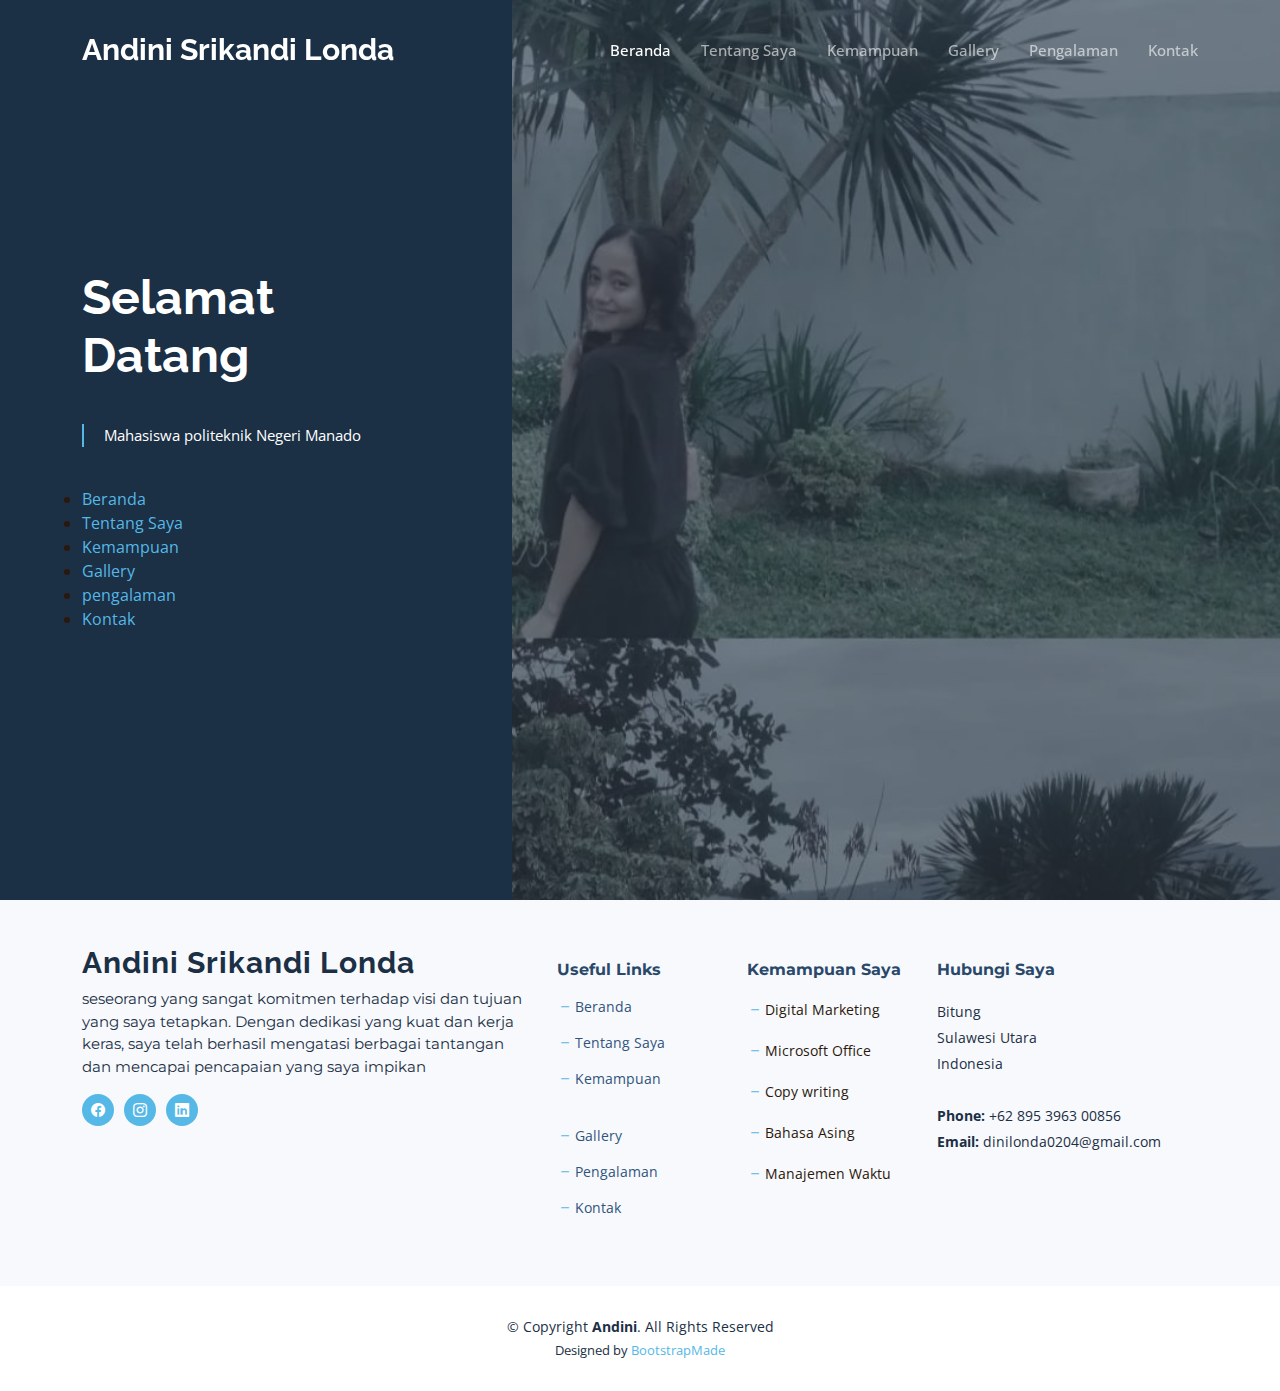
<file: index.html>
<!DOCTYPE html>
<html lang="en">

<head>
  <meta charset="utf-8">
  <meta content="width=device-width, initial-scale=1.0" name="viewport">

  <title>Andini Bootstrap Template - Index</title>
  <meta content="" name="description">
  <meta content="" name="keywords">

  <!-- Favicons -->
  <link href="assets/img/favicon.png" rel="icon">
  <link href="assets/img/apple-touch-icon.png" rel="apple-touch-icon">

  <!-- Google Fonts -->
  <link rel="preconnect" href="https://fonts.googleapis.com">
  <link rel="preconnect" href="https://fonts.gstatic.com" crossorigin>
  <link href="https://fonts.googleapis.com/css2?family=Open+Sans:ital,wght@0,300;0,400;0,500;0,600;0,700;1,300;1,400;1,600;1,700&family=Montserrat:ital,wght@0,300;0,400;0,500;0,600;0,700;1,300;1,400;1,500;1,600;1,700&family=Raleway:ital,wght@0,300;0,400;0,500;0,600;0,700;1,300;1,400;1,500;1,600;1,700&display=swap" rel="stylesheet">

  <!-- Vendor CSS Files -->
  <link href="assets/vendor/bootstrap/css/bootstrap.min.css" rel="stylesheet">
  <link href="assets/vendor/bootstrap-icons/bootstrap-icons.css" rel="stylesheet">
  <link href="assets/vendor/aos/aos.css" rel="stylesheet">
  <link href="assets/vendor/glightbox/css/glightbox.min.css" rel="stylesheet">
  <link href="assets/vendor/swiper/swiper-bundle.min.css" rel="stylesheet">
  <link href="assets/vendor/remixicon/remixicon.css" rel="stylesheet">

  <!-- Template Main CSS File -->
  <link href="assets/css/main.css" rel="stylesheet">

  <!-- =======================================================
  * Template Name: Nova
  * Template URL: https://bootstrapmade.com/nova-bootstrap-business-template/
  * Updated: Mar 17 2024 with Bootstrap v5.3.3
  * Author: BootstrapMade.com
  * License: https://bootstrapmade.com/license/
  ======================================================== -->
</head>

<body class="page-index">

  <!-- ======= Header ======= -->
  <header id="header" class="header d-flex align-items-center fixed-top">
    <div class="container-fluid container-xl d-flex align-items-center justify-content-between">

      <a href="index.html" class="logo d-flex align-items-center">
        <!-- Uncomment the line below if you also wish to use an image logo -->
        <!-- <img src="assets/img/logo.png" alt=""> -->
        <h1 class="d-flex align-items-center">Andini Srikandi Londa</h1>
      </a>

      <i class="mobile-nav-toggle mobile-nav-show bi bi-list"></i>
      <i class="mobile-nav-toggle mobile-nav-hide d-none bi bi-x"></i>

      <nav id="navbar" class="navbar">
        <ul>
          <li><a href="index.html" class="active">Beranda</a></li>
          <li><a href="about.html">Tentang Saya</a></li>
          <li><a href="services.html">Kemampuan</a></li>
          <li><a href="portfolio.html">Gallery</a></li>
          <li><a href="team.html">Pengalaman</a></li>
          </li>
          <li><a href="contact.html">Kontak</a></li>
        </ul>
      </nav><!-- .navbar -->

    </div>
  </header><!-- End Header -->

  <!-- ======= Hero Section ======= -->
  <section id="hero" class="hero d-flex align-items-center">
    <div class="container">
      <div class="row">
        <div class="col-xl-4">
          <h2 data-aos="fade-up">Selamat Datang</h2>
          <blockquote data-aos="fade-up" data-aos-delay="100">
            <p>Mahasiswa politeknik Negeri Manado</p>
          </blockquote>
          <li><a href="index.html">Beranda</a></li> 
          <li><a href="about.html">Tentang Saya</a></li> 
          <li><a href="services.html">Kemampuan</a></li> 
          <li><a href="portfolio.html">Gallery</a></li> 
          <li><a href="team.html">pengalaman</a></li> 
          <li><a href="contact.html">Kontak</a></li> 
        </div>
      </div>
    </div>

  </section><!-- End Hero Section -->



  <!-- ======= Footer ======= -->
  <footer id="footer" class="footer">
    <div class="footer-content">
      <div class="container">
        <div class="row gy-4">
          <div class="col-lg-5 col-md-12 footer-info">
            <a href="index.html" class="logo d-flex align-items-center">
              <span>Andini Srikandi Londa</span>
            </a>
            <p>seseorang yang sangat komitmen terhadap visi dan tujuan yang saya tetapkan. Dengan dedikasi yang kuat dan kerja keras, saya telah berhasil mengatasi berbagai tantangan dan mencapai pencapaian yang saya impikan</p>
            <div class="social-links d-flex  mt-3">
              
              <a href="https://www.facebook.com/share/uFLv16taKPjtp1U4/?mibextid=qi2Omg" class="facebook"><i class="bi bi-facebook"></i></a>
              <a href="https://www.instagram.com/ndinilonda?igsh=YTN1aW41bmdtbHl0" class="instagram"><i class="bi bi-instagram"></i></a>
              <a href="https://www.linkedin.com/in/dini-londa-249631301?utm_source=share&utm_campaign=share_via&utm_content=profile&utm_medium=android_app" class="linkedin"><i class="bi bi-linkedin"></i></a>
            </div>
          </div>
          <div class="col-lg-2 col-6 footer-links">
            <h4>Useful Links</h4>
            <ul>
              <li><i class="bi bi-dash"></i> <a href="index.html">Beranda</a></li>
              <li><i class="bi bi-dash"></i> <a href="about.html">Tentang Saya</a></li>
              <li><i class="bi bi-dash"></i> <a href="services.html">Kemampuan</li>
              <li><i class="bi bi-dash"></i> <a href="portfolio.html">Gallery</a></li>
              <li><i class="bi bi-dash"></i> <a href="team.html">Pengalaman</a></li>
              <li><i class="bi bi-dash"></i> <a href="contact.html">Kontak</a></li>
            </ul>
          </div>

          <div class="col-lg-2 col-6 footer-links">
            <h4>Kemampuan Saya</h4>
            <ul>
              <li><i class="bi bi-dash"></i> Digital Marketing</a></li>
              <li><i class="bi bi-dash"></i> Microsoft Office</a></li>
              <li><i class="bi bi-dash"></i> Copy writing</a></li>
              <li><i class="bi bi-dash"></i> Bahasa Asing</a></li>
              <li><i class="bi bi-dash"></i> Manajemen Waktu</a></li>
            </ul>
          </div>

          <div class="col-lg-3 col-md-12 footer-contact text-center text-md-start">
            <h4>Hubungi Saya</h4>
            <p>
              Bitung <br>
              Sulawesi Utara<br>
              Indonesia <br><br>
              <strong>Phone:</strong> +62 895 3963 00856<br>
              <strong>Email:</strong> dinilonda0204@gmail.com<br>
            </p>

          </div>

        </div>
      </div>
    </div>

         
    <div class="footer-legal">
      <div class="container">
        <div class="copyright">
          &copy; Copyright <strong><span>Andini</span></strong>. All Rights Reserved
        </div>
        <div class="credits">
          <!-- All the links in the footer should remain intact. -->
          <!-- You can delete the links only if you purchased the pro version. -->
          <!-- Licensing information: https://bootstrapmade.com/license/ -->
          <!-- Purchase the pro version with working PHP/AJAX contact form: https://bootstrapmade.com/nova-bootstrap-business-template/ -->
          Designed by <a href="https://bootstrapmade.com/">BootstrapMade</a>
        </div>
      </div>
    </div>
  </footer><!-- End Footer --><!-- End Footer -->

  <a href="#" class="scroll-top d-flex align-items-center justify-content-center"><i class="bi bi-arrow-up-short"></i></a>

  <div id="preloader"></div>

  <!-- Vendor JS Files -->
  <script src="assets/vendor/bootstrap/js/bootstrap.bundle.min.js"></script>
  <script src="assets/vendor/aos/aos.js"></script>
  <script src="assets/vendor/glightbox/js/glightbox.min.js"></script>
  <script src="assets/vendor/swiper/swiper-bundle.min.js"></script>
  <script src="assets/vendor/isotope-layout/isotope.pkgd.min.js"></script>
  <script src="assets/vendor/php-email-form/validate.js"></script>

  <!-- Template Main JS File -->
  <script src="assets/js/main.js"></script>

</body>

</html>
</file>
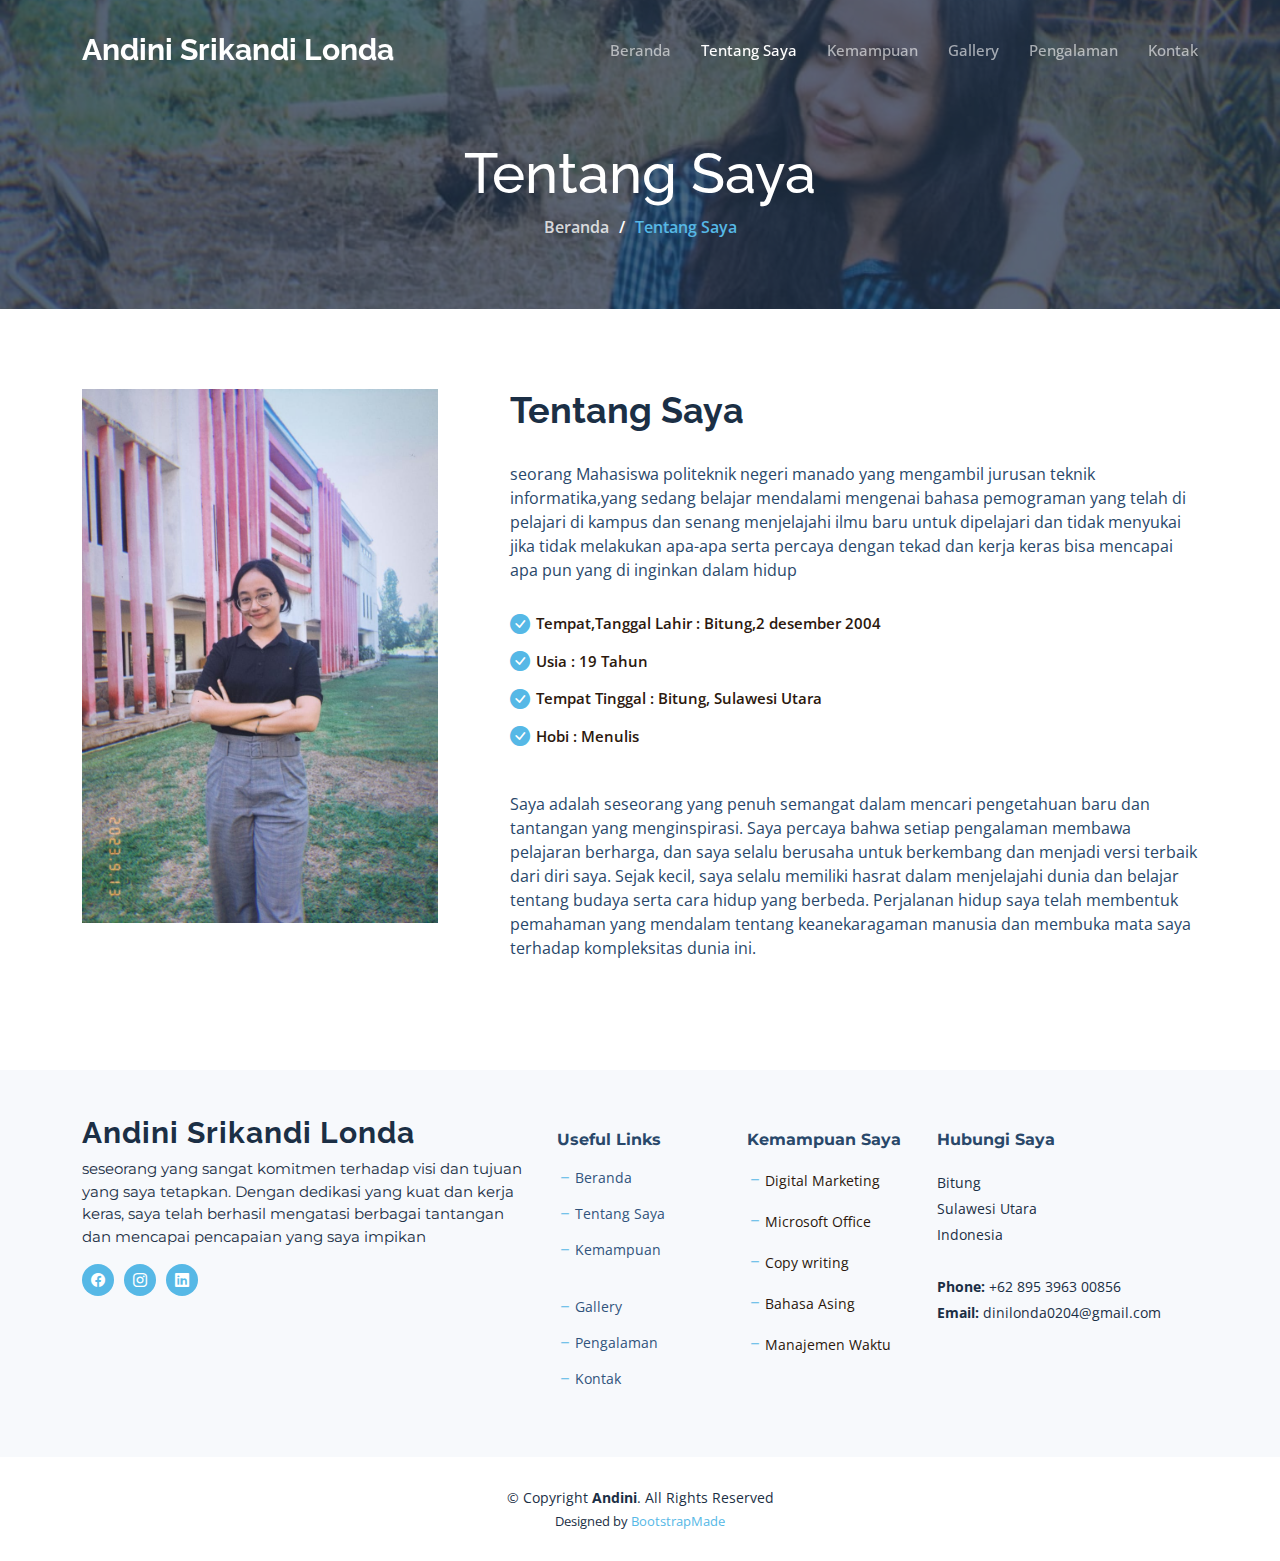
<file: about.html>
<!DOCTYPE html>
<html lang="en">

<head>
  <meta charset="utf-8">
  <meta content="width=device-width, initial-scale=1.0" name="viewport">

  <title>Andini Bootstrap Template - About</title>
  <meta content="" name="description">
  <meta content="" name="keywords">

  <!-- Favicons -->
  <link href="assets/img/favicon.png" rel="icon">
  <link href="assets/img/apple-touch-icon.png" rel="apple-touch-icon">

  <!-- Google Fonts -->
  <link rel="preconnect" href="https://fonts.googleapis.com">
  <link rel="preconnect" href="https://fonts.gstatic.com" crossorigin>
  <link href="https://fonts.googleapis.com/css2?family=Open+Sans:ital,wght@0,300;0,400;0,500;0,600;0,700;1,300;1,400;1,600;1,700&family=Montserrat:ital,wght@0,300;0,400;0,500;0,600;0,700;1,300;1,400;1,500;1,600;1,700&family=Raleway:ital,wght@0,300;0,400;0,500;0,600;0,700;1,300;1,400;1,500;1,600;1,700&display=swap" rel="stylesheet">

  <!-- Vendor CSS Files -->
  <link href="assets/vendor/bootstrap/css/bootstrap.min.css" rel="stylesheet">
  <link href="assets/vendor/bootstrap-icons/bootstrap-icons.css" rel="stylesheet">
  <link href="assets/vendor/aos/aos.css" rel="stylesheet">
  <link href="assets/vendor/glightbox/css/glightbox.min.css" rel="stylesheet">
  <link href="assets/vendor/swiper/swiper-bundle.min.css" rel="stylesheet">
  <link href="assets/vendor/remixicon/remixicon.css" rel="stylesheet">

  <!-- Template Main CSS File -->
  <link href="assets/css/main.css" rel="stylesheet">

  <!-- =======================================================
  * Template Name: Nova
  * Template URL: https://bootstrapmade.com/nova-bootstrap-business-template/
  * Updated: Mar 17 2024 with Bootstrap v5.3.3
  * Author: BootstrapMade.com
  * License: https://bootstrapmade.com/license/
  ======================================================== -->
</head>

<body class="page-about">

  <!-- ======= Header ======= -->
  <header id="header" class="header d-flex align-items-center fixed-top">
    <div class="container-fluid container-xl d-flex align-items-center justify-content-between">

      <a href="index.html" class="logo d-flex align-items-center">
        <!-- Uncomment the line below if you also wish to use an image logo -->
        <!-- <img src="assets/img/logo.png" alt=""> -->
        <h1 class="d-flex align-items-center">Andini Srikandi Londa</h1>
      </a>

      <i class="mobile-nav-toggle mobile-nav-show bi bi-list"></i>
      <i class="mobile-nav-toggle mobile-nav-hide d-none bi bi-x"></i>

      <nav id="navbar" class="navbar">
        <ul>
          <li><a href="index.html">Beranda</a></li>
          <li><a href="about.html" class="active">Tentang Saya</a></li>
          <li><a href="services.html">Kemampuan</a></li>
          <li><a href="portfolio.html">Gallery</a></li>
          <li><a href="team.html">Pengalaman</a></li>
          

          </li>
          <li><a href="contact.html">Kontak</a></li>
        </ul>
      </nav><!-- .navbar -->

    </div>
  </header><!-- End Header -->

  <main id="main">

    <!-- ======= Breadcrumbs ======= -->
    <div class="breadcrumbs d-flex align-items-center" style="background-image: url('assets/img/about-header\ 2.jpg');">
      <div class="container position-relative d-flex flex-column align-items-center">

        <h2>Tentang Saya</h2>
        <ol>
          <li><a href="index.html">Beranda</a></li>
          <li>Tentang Saya</li>
        </ol>

      </div>
    </div><!-- End Breadcrumbs -->

    <!-- ======= About Section ======= -->
    <section id="about" class="about">
      <div class="container" data-aos="fade-up">

        <div class="row gy-4" data-aos="fade-up">
          <div class="col-lg-4">
            <img src="assets/img/about andini.jpg" class="img-fluid" alt="">
          </div>
          <div class="col-lg-8">
            <div class="content ps-lg-5">
              <h3>Tentang Saya</h3>
              <p>
                seorang Mahasiswa politeknik negeri manado yang mengambil jurusan teknik informatika,yang sedang belajar mendalami mengenai bahasa pemograman yang telah di pelajari di kampus dan senang menjelajahi ilmu baru untuk dipelajari dan tidak menyukai jika tidak melakukan apa-apa serta percaya dengan tekad dan kerja keras bisa mencapai apa pun yang di inginkan dalam hidup 
              </p>
              <ul>
                <li><i class="bi bi-check-circle-fill"></i> Tempat,Tanggal Lahir : Bitung,2 desember 2004</li>
                <li><i class="bi bi-check-circle-fill"></i> Usia                 : 19 Tahun</li>
                <li><i class="bi bi-check-circle-fill"></i> Tempat Tinggal       : Bitung, Sulawesi Utara</li>
                <li><i class="bi bi-check-circle-fill"></i> Hobi                 : Menulis</li>
              </ul>
              <p>
                Saya adalah seseorang yang penuh semangat dalam mencari pengetahuan baru dan tantangan yang menginspirasi. Saya percaya bahwa setiap pengalaman membawa pelajaran berharga, dan saya selalu berusaha untuk berkembang dan menjadi versi terbaik dari diri saya.
Sejak kecil, saya selalu memiliki hasrat dalam menjelajahi dunia dan belajar tentang budaya serta cara hidup yang berbeda. Perjalanan hidup saya telah membentuk pemahaman yang mendalam tentang keanekaragaman manusia dan membuka mata saya terhadap kompleksitas dunia ini.
              </p>
            </div>
          </div>
        </div>

      </div>
    </section><!-- End About Section -->


  <!-- ======= Footer ======= -->
  <footer id="footer" class="footer">

    <div class="footer-content">
      <div class="container">
        <div class="row gy-4">
          <div class="col-lg-5 col-md-12 footer-info">
            <a href="index.html" class="logo d-flex align-items-center">
              <span>Andini Srikandi Londa</span>
            </a>
            <p>seseorang yang sangat komitmen terhadap visi dan tujuan yang saya tetapkan. Dengan dedikasi yang kuat dan kerja keras, saya telah berhasil mengatasi berbagai tantangan dan mencapai pencapaian yang saya impikan</p>
            <div class="social-links d-flex  mt-3">
             
              <a href="https://www.facebook.com/share/uFLv16taKPjtp1U4/?mibextid=qi2Omg" class="facebook"><i class="bi bi-facebook"></i></a>
              <a href="https://www.instagram.com/ndinilonda?igsh=YTN1aW41bmdtbHl0" class="instagram"><i class="bi bi-instagram"></i></a>
              <a href="https://www.linkedin.com/in/dini-londa-249631301?utm_source=share&utm_campaign=share_via&utm_content=profile&utm_medium=android_app" class="linkedin"><i class="bi bi-linkedin"></i></a>
            </div>
          </div>

          <div class="col-lg-2 col-6 footer-links">
            <h4>Useful Links</h4>
            <ul>
              <li><i class="bi bi-dash"></i> <a href="index.html">Beranda</a></li>
              <li><i class="bi bi-dash"></i> <a href="about.html">Tentang Saya</a></li>
              <li><i class="bi bi-dash"></i> <a href="services.html">Kemampuan</li>
              <li><i class="bi bi-dash"></i> <a href="portfolio.html">Gallery</a></li>
              <li><i class="bi bi-dash"></i> <a href="team.html">Pengalaman</a></li>
              <li><i class="bi bi-dash"></i> <a href="contact.html">Kontak</a></li>
            </ul>
          </div>

          <div class="col-lg-2 col-6 footer-links">
            <h4>Kemampuan Saya</h4>
            <ul>
              <li><i class="bi bi-dash"></i> Digital Marketing</a></li>
              <li><i class="bi bi-dash"></i> Microsoft Office</a></li>
              <li><i class="bi bi-dash"></i> Copy writing</a></li>
              <li><i class="bi bi-dash"></i> Bahasa Asing</a></li>
              <li><i class="bi bi-dash"></i> Manajemen Waktu</a></li>
            </ul>
          </div>

          <div class="col-lg-3 col-md-12 footer-contact text-center text-md-start">
            <h4>Hubungi Saya</h4>
            <p>
              Bitung <br>
              Sulawesi Utara<br>
              Indonesia <br><br>
              <strong>Phone:</strong> +62 895 3963 00856<br>
              <strong>Email:</strong> dinilonda0204@gmail.com<br>
            </p>

          </div>

        </div>
      </div>
    </div>

    <div class="footer-legal">
      <div class="container">
        <div class="copyright">
          &copy; Copyright <strong><span>Andini</span></strong>. All Rights Reserved
        </div>
        <div class="credits">
          <!-- All the links in the footer should remain intact. -->
          <!-- You can delete the links only if you purchased the pro version. -->
          <!-- Licensing information: https://bootstrapmade.com/license/ -->
          <!-- Purchase the pro version with working PHP/AJAX contact form: https://bootstrapmade.com/nova-bootstrap-business-template/ -->
          Designed by <a href="https://bootstrapmade.com/">BootstrapMade</a>
        </div>
      </div>
    </div>
  </footer><!-- End Footer --><!-- End Footer -->

  <a href="#" class="scroll-top d-flex align-items-center justify-content-center"><i class="bi bi-arrow-up-short"></i></a>

  <div id="preloader"></div>

  <!-- Vendor JS Files -->
  <script src="assets/vendor/bootstrap/js/bootstrap.bundle.min.js"></script>
  <script src="assets/vendor/aos/aos.js"></script>
  <script src="assets/vendor/glightbox/js/glightbox.min.js"></script>
  <script src="assets/vendor/swiper/swiper-bundle.min.js"></script>
  <script src="assets/vendor/isotope-layout/isotope.pkgd.min.js"></script>
  <script src="assets/vendor/php-email-form/validate.js"></script>

  <!-- Template Main JS File -->
  <script src="assets/js/main.js"></script>

</body>

</html>
</file>
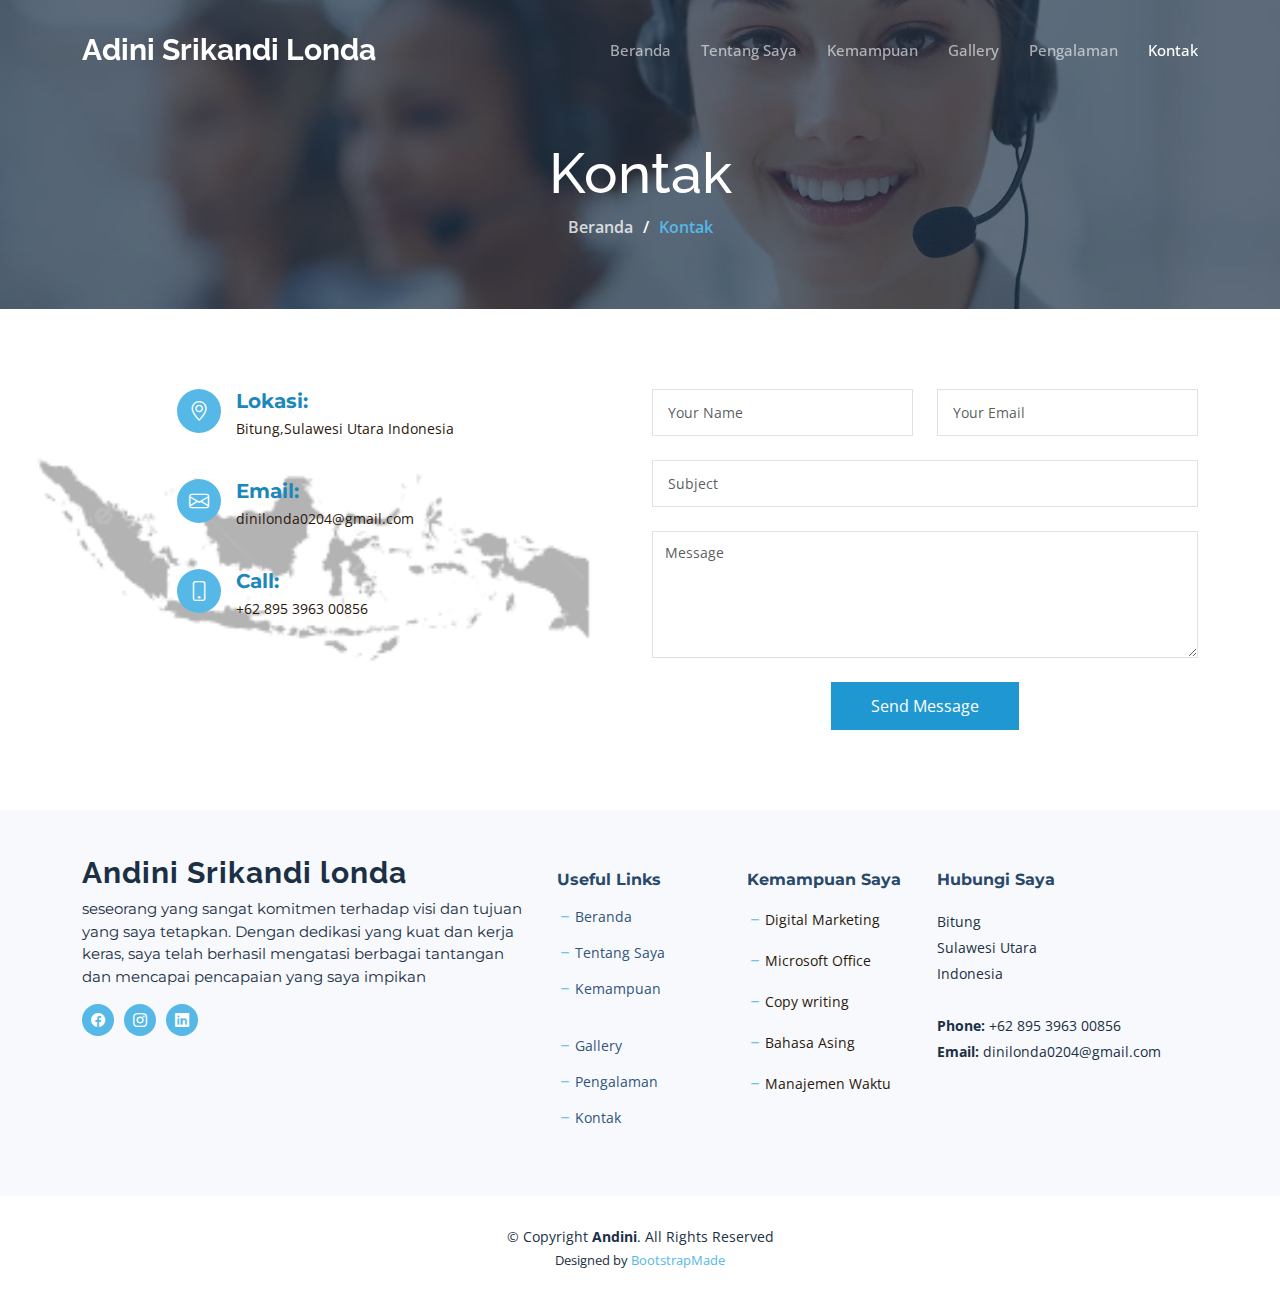
<file: contact.html>
<!DOCTYPE html>
<html lang="en">

<head>
  <meta charset="utf-8">
  <meta content="width=device-width, initial-scale=1.0" name="viewport">

  <title>Andini Bootstrap Template - Contact</title>
  <meta content="" name="description">
  <meta content="" name="keywords">

  <!-- Favicons -->
  <link href="assets/img/favicon.png" rel="icon">
  <link href="assets/img/apple-touch-icon.png" rel="apple-touch-icon">

  <!-- Google Fonts -->
  <link rel="preconnect" href="https://fonts.googleapis.com">
  <link rel="preconnect" href="https://fonts.gstatic.com" crossorigin>
  <link href="https://fonts.googleapis.com/css2?family=Open+Sans:ital,wght@0,300;0,400;0,500;0,600;0,700;1,300;1,400;1,600;1,700&family=Montserrat:ital,wght@0,300;0,400;0,500;0,600;0,700;1,300;1,400;1,500;1,600;1,700&family=Raleway:ital,wght@0,300;0,400;0,500;0,600;0,700;1,300;1,400;1,500;1,600;1,700&display=swap" rel="stylesheet">

  <!-- Vendor CSS Files -->
  <link href="assets/vendor/bootstrap/css/bootstrap.min.css" rel="stylesheet">
  <link href="assets/vendor/bootstrap-icons/bootstrap-icons.css" rel="stylesheet">
  <link href="assets/vendor/aos/aos.css" rel="stylesheet">
  <link href="assets/vendor/glightbox/css/glightbox.min.css" rel="stylesheet">
  <link href="assets/vendor/swiper/swiper-bundle.min.css" rel="stylesheet">
  <link href="assets/vendor/remixicon/remixicon.css" rel="stylesheet">

  <!-- Template Main CSS File -->
  <link href="assets/css/main.css" rel="stylesheet">

  <!-- =======================================================
  * Template Name: Nova
  * Template URL: https://bootstrapmade.com/nova-bootstrap-business-template/
  * Updated: Mar 17 2024 with Bootstrap v5.3.3
  * Author: BootstrapMade.com
  * License: https://bootstrapmade.com/license/
  ======================================================== -->
</head>

<body class="page-contact">

  <!-- ======= Header ======= -->
  <header id="header" class="header d-flex align-items-center fixed-top">
    <div class="container-fluid container-xl d-flex align-items-center justify-content-between">

      <a href="index.html" class="logo d-flex align-items-center">
        <!-- Uncomment the line below if you also wish to use an image logo -->
        <!-- <img src="assets/img/logo.png" alt=""> -->
        <h1 class="d-flex align-items-center">Adini Srikandi Londa</h1>
      </a>

      <i class="mobile-nav-toggle mobile-nav-show bi bi-list"></i>
      <i class="mobile-nav-toggle mobile-nav-hide d-none bi bi-x"></i>

      <nav id="navbar" class="navbar">
        <ul>
          <li><a href="index.html">Beranda</a></li>
          <li><a href="about.html">Tentang Saya</a></li>
          <li><a href="services.html">Kemampuan</a></li>
          <li><a href="portfolio.html">Gallery</a></li>
          <li><a href="team.html">Pengalaman</a></li>
          
            <ul>
             
          <li><a href="contact.html" class="active">Kontak</a></li>
        </ul>
      </nav><!-- .navbar -->

    </div>
  </header><!-- End Header -->

  <main id="main">

    <!-- ======= Breadcrumbs ======= -->
    <div class="breadcrumbs d-flex align-items-center" style="background-image: url('assets/img/contact-header\ 1.jpg');">
      <div class="container position-relative d-flex flex-column align-items-center">

        <h2>Kontak</h2>
        <ol>
          <li><a href="index.html">Beranda</a></li>
          <li>Kontak</li>
        </ol>

      </div>
    </div><!-- End Breadcrumbs -->

    <!-- ======= Contact Section ======= -->
    <section id="contact" class="contact">
      <div class="container position-relative" data-aos="fade-up">

        <div class="row gy-4 d-flex justify-content-end">

          <div class="col-lg-5" data-aos="fade-up" data-aos-delay="100">

            <div class="info-item d-flex">
              <i class="bi bi-geo-alt flex-shrink-0"></i>
              <div>
                <h4>Lokasi:</h4>
                <p>Bitung,Sulawesi Utara Indonesia</p>
              </div>
            </div><!-- End Info Item -->

            <div class="info-item d-flex">
              <i class="bi bi-envelope flex-shrink-0"></i>
              <div>
                <h4>Email:</h4>
                <p>dinilonda0204@gmail.com</p>
              </div>
            </div><!-- End Info Item -->

            <div class="info-item d-flex">
              <i class="bi bi-phone flex-shrink-0"></i>
              <div>
                <h4>Call:</h4>
                <p>+62 895 3963 00856</p>
              </div>
            </div><!-- End Info Item -->

          </div>

          <div class="col-lg-6" data-aos="fade-up" data-aos-delay="250">

            <form action="forms/contact.php" method="post" role="form" class="php-email-form">
              <div class="row">
                <div class="col-md-6 form-group">
                  <input type="text" name="name" class="form-control" id="name" placeholder="Your Name" required>
                </div>
                <div class="col-md-6 form-group mt-3 mt-md-0">
                  <input type="email" class="form-control" name="email" id="email" placeholder="Your Email" required>
                </div>
              </div>
              <div class="form-group mt-3">
                <input type="text" class="form-control" name="subject" id="subject" placeholder="Subject" required>
              </div>
              <div class="form-group mt-3">
                <textarea class="form-control" name="message" rows="5" placeholder="Message" required></textarea>
              </div>
              <div class="my-3">
                <div class="loading">Loading</div>
                <div class="error-message"></div>
                <div class="sent-message">Your message has been sent. Thank you!</div>
              </div>
              <div class="text-center"><button type="submit">Send Message</button></div>
            </form>

          </div><!-- End Contact Form -->

        </div>

      </div>
    </section><!-- End Contact Section -->

  </main><!-- End #main -->

  <!-- ======= Footer ======= -->
  <footer id="footer" class="footer">

    <div class="footer-content">
      <div class="container">
        <div class="row gy-4">
          <div class="col-lg-5 col-md-12 footer-info">
            <a href="index.html" class="logo d-flex align-items-center">
              <span>Andini Srikandi londa</span>
            </a>
            <p>seseorang yang sangat komitmen terhadap visi dan tujuan yang saya tetapkan. Dengan dedikasi yang kuat dan kerja keras, saya telah berhasil mengatasi berbagai tantangan dan mencapai pencapaian yang saya impikan</p>
            <div class="social-links d-flex  mt-3">
            
              <a href="https://www.facebook.com/share/uFLv16taKPjtp1U4/?mibextid=qi2Omg" class="facebook"><i class="bi bi-facebook"></i></a>
              <a href="https://www.instagram.com/ndinilonda?igsh=YTN1aW41bmdtbHl0" class="instagram"><i class="bi bi-instagram"></i></a>
              <a href="https://www.linkedin.com/in/dini-londa-249631301?utm_source=share&utm_campaign=share_via&utm_content=profile&utm_medium=android_app" class="linkedin"><i class="bi bi-linkedin"></i></a>
            </div>
          </div>
          <div class="col-lg-2 col-6 footer-links">
            <h4>Useful Links</h4>
            <ul>
              <li><i class="bi bi-dash"></i> <a href="index.html">Beranda</a></li>
              <li><i class="bi bi-dash"></i> <a href="about.html">Tentang Saya</a></li>
              <li><i class="bi bi-dash"></i> <a href="services.html">Kemampuan</li>
              <li><i class="bi bi-dash"></i> <a href="portfolio.html">Gallery</a></li>
              <li><i class="bi bi-dash"></i> <a href="team.html">Pengalaman</a></li>
              <li><i class="bi bi-dash"></i> <a href="contact.html">Kontak</a></li>
            </ul>
          </div>

          <div class="col-lg-2 col-6 footer-links">
            <h4>Kemampuan Saya</h4>
            <ul>
              <li><i class="bi bi-dash"></i> Digital Marketing</a></li>
              <li><i class="bi bi-dash"></i> Microsoft Office</a></li>
              <li><i class="bi bi-dash"></i> Copy writing</a></li>
              <li><i class="bi bi-dash"></i> Bahasa Asing</a></li>
              <li><i class="bi bi-dash"></i> Manajemen Waktu</a></li>
            </ul>
          </div>

          <div class="col-lg-3 col-md-12 footer-contact text-center text-md-start">
            <h4>Hubungi Saya</h4>
            <p>
              Bitung <br>
              Sulawesi Utara<br>
              Indonesia <br><br>
              <strong>Phone:</strong> +62 895 3963 00856<br>
              <strong>Email:</strong> dinilonda0204@gmail.com<br>
            </p>

          </div>

        </div>
      </div>
    </div>

    <div class="footer-legal">
      <div class="container">
        <div class="copyright">
          &copy; Copyright <strong><span>Andini</span></strong>. All Rights Reserved
        </div>
        <div class="credits">
          <!-- All the links in the footer should remain intact. -->
          <!-- You can delete the links only if you purchased the pro version. -->
          <!-- Licensing information: https://bootstrapmade.com/license/ -->
          <!-- Purchase the pro version with working PHP/AJAX contact form: https://bootstrapmade.com/nova-bootstrap-business-template/ -->
          Designed by <a href="https://bootstrapmade.com/">BootstrapMade</a>
        </div>
      </div>
    </div>
  </footer><!-- End Footer --><!-- End Footer -->

  <a href="#" class="scroll-top d-flex align-items-center justify-content-center"><i class="bi bi-arrow-up-short"></i></a>

  <div id="preloader"></div>

  <!-- Vendor JS Files -->
  <script src="assets/vendor/bootstrap/js/bootstrap.bundle.min.js"></script>
  <script src="assets/vendor/aos/aos.js"></script>
  <script src="assets/vendor/glightbox/js/glightbox.min.js"></script>
  <script src="assets/vendor/swiper/swiper-bundle.min.js"></script>
  <script src="assets/vendor/isotope-layout/isotope.pkgd.min.js"></script>
  <script src="assets/vendor/php-email-form/validate.js"></script>

  <!-- Template Main JS File -->
  <script src="assets/js/main.js"></script>

</body>

</html>
</file>
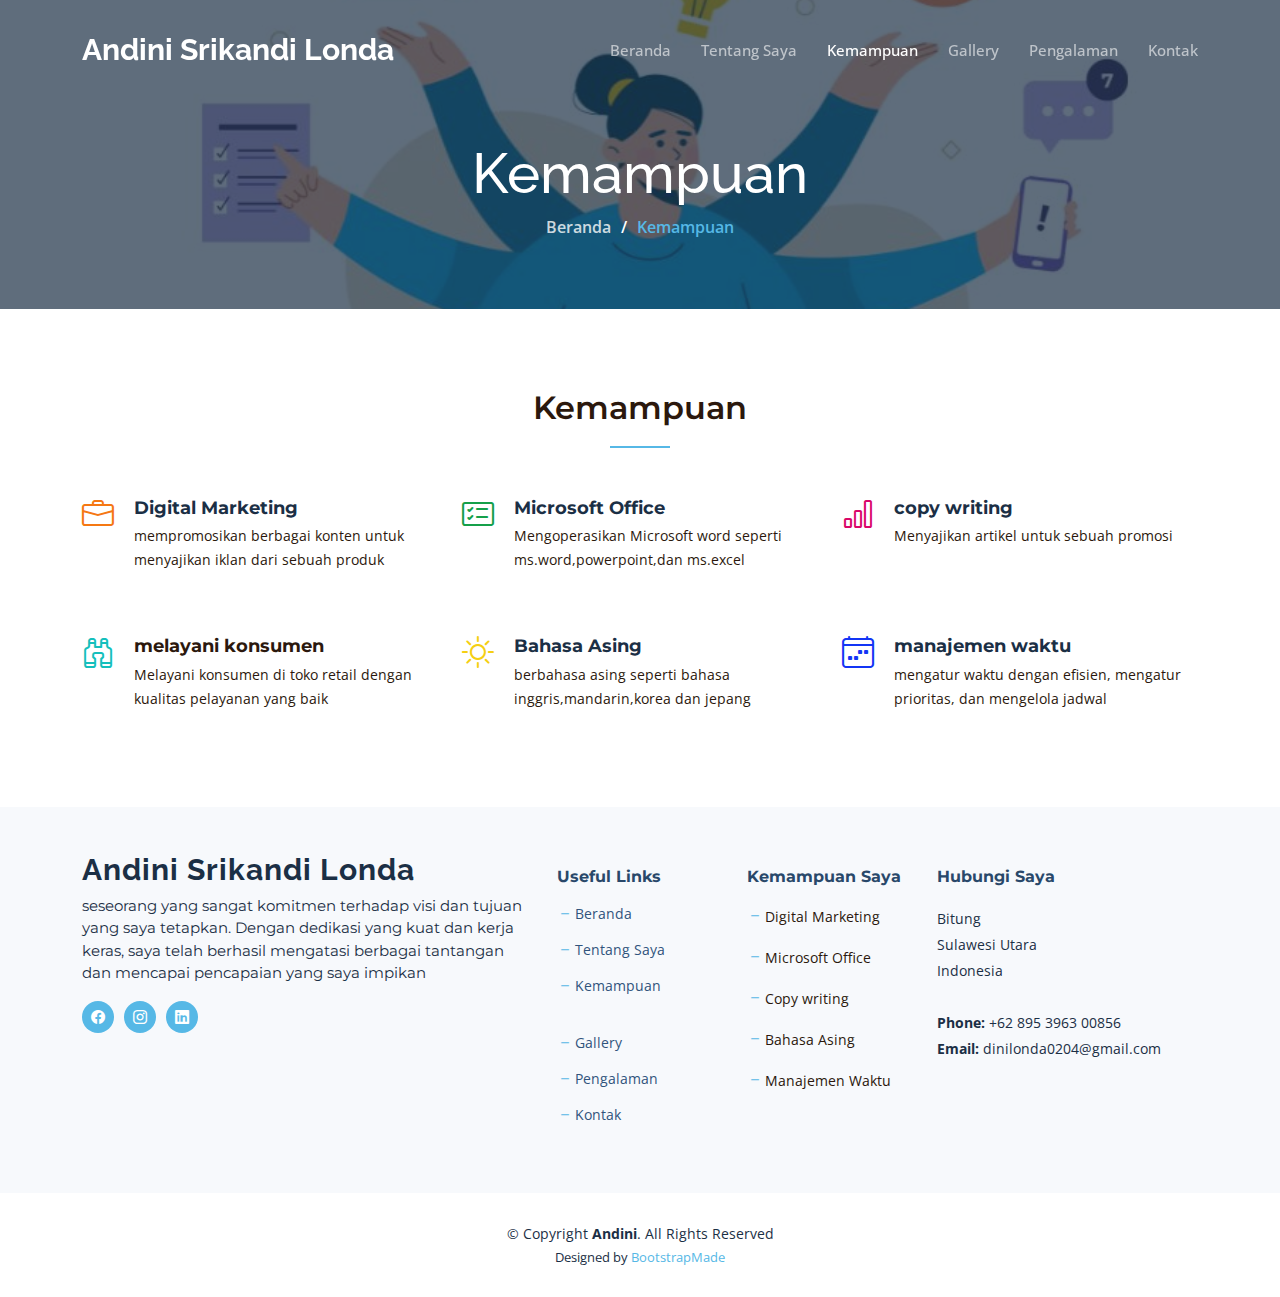
<file: services.html>
<!DOCTYPE html>
<html lang="en">

<head>
  <meta charset="utf-8">
  <meta content="width=device-width, initial-scale=1.0" name="viewport">

  <title>Andini Bootstrap Template - Services</title>
  <meta content="" name="description">
  <meta content="" name="keywords">

  <!-- Favicons -->
  <link href="assets/img/favicon.png" rel="icon">
  <link href="assets/img/apple-touch-icon.png" rel="apple-touch-icon">

  <!-- Google Fonts -->
  <link rel="preconnect" href="https://fonts.googleapis.com">
  <link rel="preconnect" href="https://fonts.gstatic.com" crossorigin>
  <link href="https://fonts.googleapis.com/css2?family=Open+Sans:ital,wght@0,300;0,400;0,500;0,600;0,700;1,300;1,400;1,600;1,700&family=Montserrat:ital,wght@0,300;0,400;0,500;0,600;0,700;1,300;1,400;1,500;1,600;1,700&family=Raleway:ital,wght@0,300;0,400;0,500;0,600;0,700;1,300;1,400;1,500;1,600;1,700&display=swap" rel="stylesheet">

  <!-- Vendor CSS Files -->
  <link href="assets/vendor/bootstrap/css/bootstrap.min.css" rel="stylesheet">
  <link href="assets/vendor/bootstrap-icons/bootstrap-icons.css" rel="stylesheet">
  <link href="assets/vendor/aos/aos.css" rel="stylesheet">
  <link href="assets/vendor/glightbox/css/glightbox.min.css" rel="stylesheet">
  <link href="assets/vendor/swiper/swiper-bundle.min.css" rel="stylesheet">
  <link href="assets/vendor/remixicon/remixicon.css" rel="stylesheet">

  <!-- Template Main CSS File -->
  <link href="assets/css/main.css" rel="stylesheet">

  <!-- =======================================================
  * Template Name: Nova
  * Template URL: https://bootstrapmade.com/nova-bootstrap-business-template/
  * Updated: Mar 17 2024 with Bootstrap v5.3.3
  * Author: BootstrapMade.com
  * License: https://bootstrapmade.com/license/
  ======================================================== -->
</head>

<body class="page-services">

  <!-- ======= Header ======= -->
  <header id="header" class="header d-flex align-items-center fixed-top">
    <div class="container-fluid container-xl d-flex align-items-center justify-content-between">

      <a href="index.html" class="logo d-flex align-items-center">
        <!-- Uncomment the line below if you also wish to use an image logo -->
        <!-- <img src="assets/img/logo.png" alt=""> -->
        <h1 class="d-flex align-items-center">Andini Srikandi Londa</h1>
      </a>

      <i class="mobile-nav-toggle mobile-nav-show bi bi-list"></i>
      <i class="mobile-nav-toggle mobile-nav-hide d-none bi bi-x"></i>

      <nav id="navbar" class="navbar">
        <ul>
          <li><a href="index.html">Beranda</a></li>
          <li><a href="about.html">Tentang Saya</a></li>
          <li><a href="services.html" class="active">Kemampuan</a></li>
          <li><a href="portfolio.html">Gallery</a></li>
          <li><a href="team.html">Pengalaman</a></li>
          <li><a href="contact.html"> Kontak</a></li>
        </ul>
      </nav><!-- .navbar -->

    </div>
  </header><!-- End Header -->

  <main id="main">

    <!-- ======= Breadcrumbs ======= -->
    <div class="breadcrumbs d-flex align-items-center" style="background-image: url('assets/img/services-header 2.jpg');">
      <div class="container position-relative d-flex flex-column align-items-center">

        <h2>Kemampuan</h2>
        <ol>
          <li><a href="index.html">Beranda</a></li>
          <li>Kemampuan </li>
        </ol>

      </div>
    </div><!-- End Breadcrumbs -->

    <!-- ======= Our Services Section ======= -->
    <section id="services-list" class="services-list">
      <div class="container" data-aos="fade-up">

        <div class="section-header">
          <h2>Kemampuan</h2>

        </div>

        <div class="row gy-5">

          <div class="col-lg-4 col-md-6 service-item d-flex" data-aos="fade-up" data-aos-delay="100">
            <div class="icon flex-shrink-0"><i class="bi bi-briefcase" style="color: #f57813;"></i></div>
            <div>
              <h4 class="title"><a href="#" class="stretched-link">Digital Marketing</a></h4>
              <p class="description">mempromosikan berbagai konten untuk menyajikan iklan dari sebuah produk</p>
            </div>
          </div>
          <!-- End Service Item -->

          <div class="col-lg-4 col-md-6 service-item d-flex" data-aos="fade-up" data-aos-delay="200">
            <div class="icon flex-shrink-0"><i class="bi bi-card-checklist" style="color: #15a04a;"></i></div>
            <div>
              <h4 class="title"><a href="#" class="stretched-link">Microsoft Office</a></h4>
              <p class="description">Mengoperasikan Microsoft word seperti ms.word,powerpoint,dan ms.excel</p>
            </div>
          </div><!-- End Service Item -->

          <div class="col-lg-4 col-md-6 service-item d-flex" data-aos="fade-up" data-aos-delay="300">
            <div class="icon flex-shrink-0"><i class="bi bi-bar-chart" style="color: #d90769;"></i></div>
            <div>
              <h4 class="title"><a href="#" class="stretched-link">copy writing</a></h4>
              <p class="description">Menyajikan artikel untuk sebuah promosi</p>
            </div>
          </div><!-- End Service Item -->

          <div class="col-lg-4 col-md-6 service-item d-flex" data-aos="fade-up" data-aos-delay="400">
            <div class="icon flex-shrink-0"><i class="bi bi-binoculars" style="color: #15bfbc;"></i></div>
            <div>
              <h4 class="title"><a href="#" class="stretched-link"></a>melayani konsumen</h4>
              <p class="description">Melayani konsumen di toko retail dengan kualitas pelayanan yang baik</p>
            </div>
          </div><!-- End Service Item -->

          <div class="col-lg-4 col-md-6 service-item d-flex" data-aos="fade-up" data-aos-delay="500">
            <div class="icon flex-shrink-0"><i class="bi bi-brightness-high" style="color: #f5cf13;"></i></div>
            <div>
              <h4 class="title"><a href="#" class="stretched-link">Bahasa Asing</a></h4>
              <p class="description">berbahasa asing seperti bahasa inggris,mandarin,korea dan jepang</p>
            </div>
          </div><!-- End Service Item -->

          <div class="col-lg-4 col-md-6 service-item d-flex" data-aos="fade-up" data-aos-delay="600">
            <div class="icon flex-shrink-0"><i class="bi bi-calendar4-week" style="color: #1335f5;"></i></div>
            <div>
              <h4 class="title"><a href="#" class="stretched-link">manajemen waktu</a></h4>
              <p class="description">mengatur waktu dengan efisien, mengatur prioritas, dan mengelola jadwal </p>
           </div>
          </div><!-- End Service Item -->

        </div>

      </div>
    </section><!-- End Our Services Section -->

  <!-- ======= Footer ======= -->
  <footer id="footer" class="footer">

    <div class="footer-content">
      <div class="container">
        <div class="row gy-4">
          <div class="col-lg-5 col-md-12 footer-info">
            <a href="index.html" class="logo d-flex align-items-center">
              <span>Andini Srikandi Londa</span>
            </a>
            <p>seseorang yang sangat komitmen terhadap visi dan tujuan yang saya tetapkan. Dengan dedikasi yang kuat dan kerja keras, saya telah berhasil mengatasi berbagai tantangan dan mencapai pencapaian yang saya impikan</p>
            <div class="social-links d-flex  mt-3">
              
              <a href="https://www.facebook.com/share/uFLv16taKPjtp1U4/?mibextid=qi2Omg" class="facebook"><i class="bi bi-facebook"></i></a>
              <a href="https://www.instagram.com/ndinilonda?igsh=YTN1aW41bmdtbHl0" class="instagram"><i class="bi bi-instagram"></i></a>
              <a href="https://www.linkedin.com/in/dini-londa-249631301?utm_source=share&utm_campaign=share_via&utm_content=profile&utm_medium=android_app" class="linkedin"><i class="bi bi-linkedin"></i></a>
            </div>
          </div>
          <div class="col-lg-2 col-6 footer-links">
            <h4>Useful Links</h4>
            <ul>
              <li><i class="bi bi-dash"></i> <a href="index.html">Beranda</a></li>
              <li><i class="bi bi-dash"></i> <a href="about.html">Tentang Saya</a></li>
              <li><i class="bi bi-dash"></i> <a href="services.html">Kemampuan</li>
              <li><i class="bi bi-dash"></i> <a href="portfolio.html">Gallery</a></li>
              <li><i class="bi bi-dash"></i> <a href="team.html">Pengalaman</a></li>
              <li><i class="bi bi-dash"></i> <a href="contact.html">Kontak</a></li>
            </ul>
          </div>

          <div class="col-lg-2 col-6 footer-links">
            <h4>Kemampuan Saya</h4>
            <ul>
              <li><i class="bi bi-dash"></i> Digital Marketing</a></li>
              <li><i class="bi bi-dash"></i> Microsoft Office</a></li>
              <li><i class="bi bi-dash"></i> Copy writing</a></li>
              <li><i class="bi bi-dash"></i> Bahasa Asing</a></li>
              <li><i class="bi bi-dash"></i> Manajemen Waktu</a></li>
            </ul>
          </div>

          <div class="col-lg-3 col-md-12 footer-contact text-center text-md-start">
            <h4>Hubungi Saya</h4>
            <p>
              Bitung <br>
              Sulawesi Utara<br>
              Indonesia <br><br>
              <strong>Phone:</strong> +62 895 3963 00856<br>
              <strong>Email:</strong> dinilonda0204@gmail.com<br>
            </p>

          </div>

        </div>
      </div>
    </div>

          

    <div class="footer-legal">
      <div class="container">
        <div class="copyright">
          &copy; Copyright <strong><span>Andini</span></strong>. All Rights Reserved
        </div>
        <div class="credits">
          <!-- All the links in the footer should remain intact. -->
          <!-- You can delete the links only if you purchased the pro version. -->
          <!-- Licensing information: https://bootstrapmade.com/license/ -->
          <!-- Purchase the pro version with working PHP/AJAX contact form: https://bootstrapmade.com/nova-bootstrap-business-template/ -->
          Designed by <a href="https://bootstrapmade.com/">BootstrapMade</a>
        </div>
      </div>
    </div>
  </footer><!-- End Footer --><!-- End Footer -->

  <a href="#" class="scroll-top d-flex align-items-center justify-content-center"><i class="bi bi-arrow-up-short"></i></a>

  <div id="preloader"></div>

  <!-- Vendor JS Files -->
  <script src="assets/vendor/bootstrap/js/bootstrap.bundle.min.js"></script>
  <script src="assets/vendor/aos/aos.js"></script>
  <script src="assets/vendor/glightbox/js/glightbox.min.js"></script>
  <script src="assets/vendor/swiper/swiper-bundle.min.js"></script>
  <script src="assets/vendor/isotope-layout/isotope.pkgd.min.js"></script>
  <script src="assets/vendor/php-email-form/validate.js"></script>

  <!-- Template Main JS File -->
  <script src="assets/js/main.js"></script>

</body>

</html>
</file>
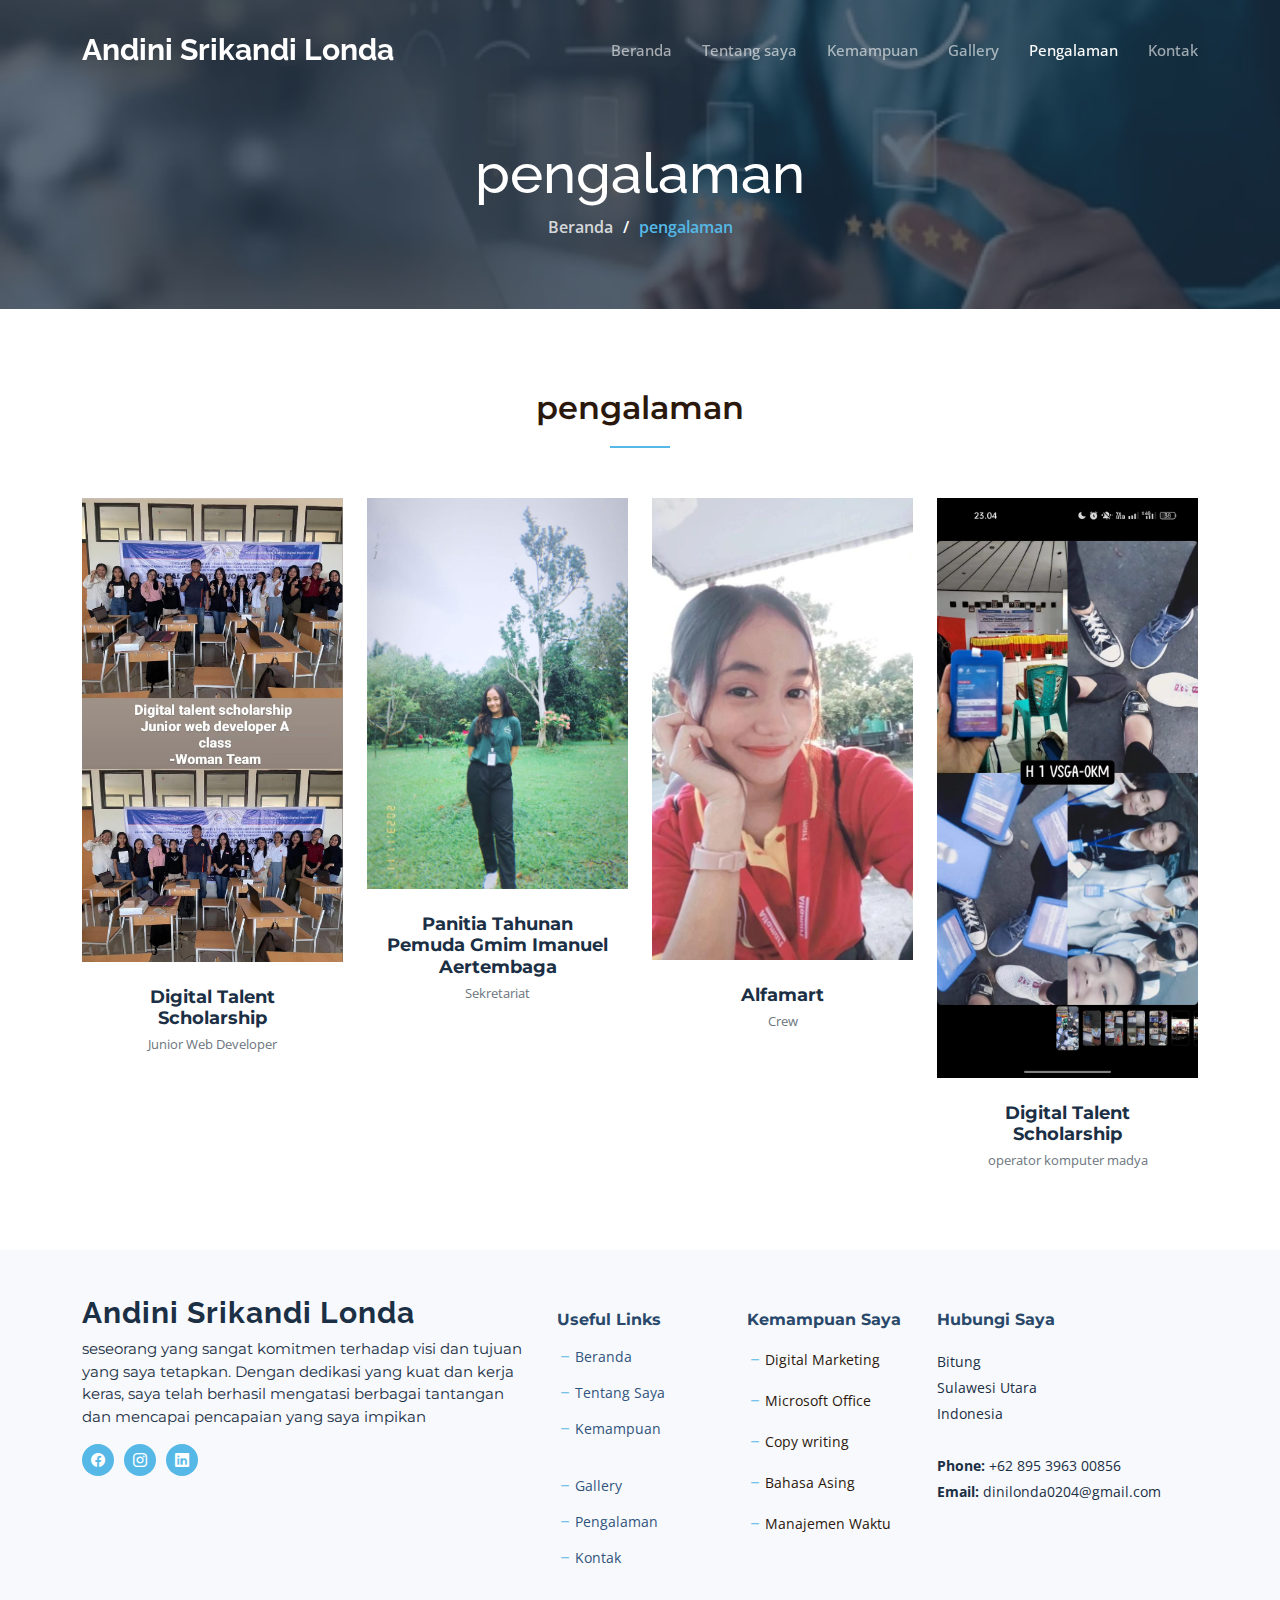
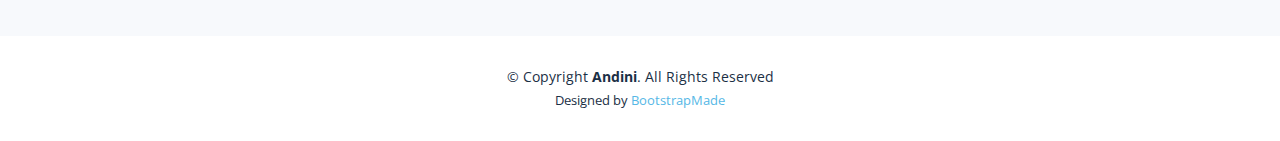
<file: team.html>
<!DOCTYPE html>
<html lang="en">

<head>
  <meta charset="utf-8">
  <meta content="width=device-width, initial-scale=1.0" name="viewport">

  <title>Andini Bootstrap Template - Team</title>
  <meta content="" name="description">
  <meta content="" name="keywords">

  <!-- Favicons -->
  <link href="assets/img/favicon.png" rel="icon">
  <link href="assets/img/apple-touch-icon.png" rel="apple-touch-icon">

  <!-- Google Fonts -->
  <link rel="preconnect" href="https://fonts.googleapis.com">
  <link rel="preconnect" href="https://fonts.gstatic.com" crossorigin>
  <link href="https://fonts.googleapis.com/css2?family=Open+Sans:ital,wght@0,300;0,400;0,500;0,600;0,700;1,300;1,400;1,600;1,700&family=Montserrat:ital,wght@0,300;0,400;0,500;0,600;0,700;1,300;1,400;1,500;1,600;1,700&family=Raleway:ital,wght@0,300;0,400;0,500;0,600;0,700;1,300;1,400;1,500;1,600;1,700&display=swap" rel="stylesheet">

  <!-- Vendor CSS Files -->
  <link href="assets/vendor/bootstrap/css/bootstrap.min.css" rel="stylesheet">
  <link href="assets/vendor/bootstrap-icons/bootstrap-icons.css" rel="stylesheet">
  <link href="assets/vendor/aos/aos.css" rel="stylesheet">
  <link href="assets/vendor/glightbox/css/glightbox.min.css" rel="stylesheet">
  <link href="assets/vendor/swiper/swiper-bundle.min.css" rel="stylesheet">
  <link href="assets/vendor/remixicon/remixicon.css" rel="stylesheet">

  <!-- Template Main CSS File -->
  <link href="assets/css/main.css" rel="stylesheet">

  <!-- =======================================================
  * Template Name: Nova
  * Template URL: https://bootstrapmade.com/nova-bootstrap-business-template/
  * Updated: Mar 17 2024 with Bootstrap v5.3.3
  * Author: BootstrapMade.com
  * License: https://bootstrapmade.com/license/
  ======================================================== -->
</head>

<body class="page-team">

  <!-- ======= Header ======= -->
  <header id="header" class="header d-flex align-items-center fixed-top">
    <div class="container-fluid container-xl d-flex align-items-center justify-content-between">

      <a href="index.html" class="logo d-flex align-items-center">
        <!-- Uncomment the line below if you also wish to use an image logo -->
        <!-- <img src="assets/img/logo.png" alt=""> -->
        <h1 class="d-flex align-items-center">Andini Srikandi Londa</h1>
      </a>

      <i class="mobile-nav-toggle mobile-nav-show bi bi-list"></i>
      <i class="mobile-nav-toggle mobile-nav-hide d-none bi bi-x"></i>

      <nav id="navbar" class="navbar">
        <ul>
          <li><a href="index.html">Beranda</a></li>
          <li><a href="about.html">Tentang saya</a></li>
          <li><a href="services.html">Kemampuan</a></li>
          <li><a href="portfolio.html">Gallery</a></li>
          <li><a href="team.html" class="active">Pengalaman</a></li>
          
          <li><a href="contact.html">Kontak</a></li>
        </ul>
      </nav><!-- .navbar -->

    </div>
  </header><!-- End Header -->

  <main id="main">

    <!-- ======= Breadcrumbs ======= -->
    <div class="breadcrumbs d-flex align-items-center" style="background-image: url('assets/img/team-header\ 1.webp');">
      <div class="container position-relative d-flex flex-column align-items-center">

        <h2>pengalaman</h2>
        <ol>
          <li><a href="index.html">Beranda</a></li>
          <li>pengalaman</li>
        </ol>

      </div>
    </div><!-- End Breadcrumbs -->

    <!-- ======= Team Section ======= -->
    <section id="team" class="team">
      <div class="container" data-aos="fade-up">

        <div class="section-header">
          <h2>pengalaman</h2>

        </div>

        <div class="row gy-4">

          <div class="col-lg-3 col-md-6" data-aos="fade-up" data-aos-delay="100">
            <div class="team-member">
              <div class="member-img">
                <img src="assets/img/team/team f1.jpg" class="img-fluid" alt="">
                <div class="social">
                  <a href="https://www.facebook.com/share/uFLv16taKPjtp1U4/?mibextid=qi2Omg"><i class="bi bi-facebook"></i></a>
                  <a href="https://www.instagram.com/ndinilonda?igsh=YTN1aW41bmdtbHl0"><i class="bi bi-instagram"></i></a>
                  <a href="https://www.linkedin.com/in/dini-londa-249631301?utm_source=share&utm_campaign=share_via&utm_content=profile&utm_medium=android_app"><i class="bi bi-linkedin"></i></a>
                </div>
              </div>
              <div class="member-info">
                <h4>Digital Talent Scholarship</h4>
                <span>Junior Web Developer</span>
              </div>
            </div>
          </div><!-- End Team Member -->

          <div class="col-lg-3 col-md-6" data-aos="fade-up" data-aos-delay="200">
            <div class="team-member">
              <div class="member-img">
                <img src="assets/img/team/team f2.jpg" class="img-fluid" alt="">
                <div class="social">
                  <a href="https://www.facebook.com/share/uFLv16taKPjtp1U4/?mibextid=qi2Omg"><i class="bi bi-facebook"></i></a>
                  <a href="https://www.instagram.com/ndinilonda?igsh=YTN1aW41bmdtbHl0"><i class="bi bi-instagram"></i></a>
                  <a href="https://www.linkedin.com/in/dini-londa-249631301?utm_source=share&utm_campaign=share_via&utm_content=profile&utm_medium=android_app"><i class="bi bi-linkedin"></i></a>
                </div>
              </div>
              <div class="member-info">
                <h4>Panitia Tahunan Pemuda Gmim Imanuel Aertembaga</h4>
                <span>Sekretariat</span>
              </div>
            </div>
          </div><!-- End Team Member -->

          <div class="col-lg-3 col-md-6" data-aos="fade-up" data-aos-delay="300">
            <div class="team-member">
              <div class="member-img">
                <img src="assets/img/team/team-f3.jpg" class="img-fluid" alt="">
                <div class="social">
                  <a href=""><i class="bi bi-facebook"></i></a>
                  <a href=""><i class="bi bi-instagram"></i></a>
                  <a href=""><i class="bi bi-linkedin"></i></a>
                </div>
              </div>
              <div class="member-info">
                <h4>Alfamart</h4>
                <span>Crew</span>
              </div>
            </div>
          </div><!-- End Team Member -->

          <div class="col-lg-3 col-md-6" data-aos="fade-up" data-aos-delay="400">
            <div class="team-member">
              <div class="member-img">
                <img src="assets/img/team/team f4.jpg" class="img-fluid" alt="">
                <div class="social">
                  <a href=""><i class="bi bi-facebook"></i></a>
                  <a href=""><i class="bi bi-instagram"></i></a>
                  <a href=""><i class="bi bi-linkedin"></i></a>
                </div>
              </div>
              <div class="member-info">
                <h4>Digital Talent Scholarship</h4>
                <span>operator komputer madya</span>
              </div>
            </div>
          </div><!-- End Team Member -->

        </div>

      </div>
    </section><!-- End Team Section -->

  </main><!-- End #main -->

  <!-- ======= Footer ======= -->
  <footer id="footer" class="footer">

    <div class="footer-content">
      <div class="container">
        <div class="row gy-4">
          <div class="col-lg-5 col-md-12 footer-info">
            <a href="index.html" class="logo d-flex align-items-center">
              <span>Andini Srikandi Londa</span>
            </a>
            <p>seseorang yang sangat komitmen terhadap visi dan tujuan yang saya tetapkan. Dengan dedikasi yang kuat dan kerja keras, saya telah berhasil mengatasi berbagai tantangan dan mencapai pencapaian yang saya impikan</p>
            <div class="social-links d-flex  mt-3">
              
              <a href="https://www.facebook.com/share/uFLv16taKPjtp1U4/?mibextid=qi2Omg" class="facebook"><i class="bi bi-facebook"></i></a>
              <a href="https://www.instagram.com/ndinilonda?igsh=YTN1aW41bmdtbHl0" class="instagram"><i class="bi bi-instagram"></i></a>
              <a href="https://www.linkedin.com/in/dini-londa-249631301?utm_source=share&utm_campaign=share_via&utm_content=profile&utm_medium=android_app" class="linkedin"><i class="bi bi-linkedin"></i></a>
            </div>
          </div>

          <div class="col-lg-2 col-6 footer-links">
            <h4>Useful Links</h4>
            <ul>
              <li><i class="bi bi-dash"></i> <a href="index.html">Beranda</a></li>
              <li><i class="bi bi-dash"></i> <a href="about.html">Tentang Saya</a></li>
              <li><i class="bi bi-dash"></i> <a href="services.html">Kemampuan</li>
              <li><i class="bi bi-dash"></i> <a href="portfolio.html">Gallery</a></li>
              <li><i class="bi bi-dash"></i> <a href="team.html">Pengalaman</a></li>
              <li><i class="bi bi-dash"></i> <a href="contact.html">Kontak</a></li>
            </ul>
          </div>

          <div class="col-lg-2 col-6 footer-links">
            <h4>Kemampuan Saya</h4>
            <ul>
              <li><i class="bi bi-dash"></i> Digital Marketing</a></li>
              <li><i class="bi bi-dash"></i> Microsoft Office</a></li>
              <li><i class="bi bi-dash"></i> Copy writing</a></li>
              <li><i class="bi bi-dash"></i> Bahasa Asing</a></li>
              <li><i class="bi bi-dash"></i> Manajemen Waktu</a></li>
            </ul>
          </div>

          <div class="col-lg-3 col-md-12 footer-contact text-center text-md-start">
            <h4>Hubungi Saya</h4>
            <p>
              Bitung <br>
              Sulawesi Utara<br>
              Indonesia <br><br>
              <strong>Phone:</strong> +62 895 3963 00856<br>
              <strong>Email:</strong> dinilonda0204@gmail.com<br>
            </p>

          </div>

        </div>
      </div>
    </div>

    <div class="footer-legal">
      <div class="container">
        <div class="copyright">
          &copy; Copyright <strong><span>Andini</span></strong>. All Rights Reserved
        </div>
        <div class="credits">
          <!-- All the links in the footer should remain intact. -->
          <!-- You can delete the links only if you purchased the pro version. -->
          <!-- Licensing information: https://bootstrapmade.com/license/ -->
          <!-- Purchase the pro version with working PHP/AJAX contact form: https://bootstrapmade.com/nova-bootstrap-business-template/ -->
          Designed by <a href="https://bootstrapmade.com/">BootstrapMade</a>
        </div>
      </div>
    </div>
  </footer><!-- End Footer --><!-- End Footer -->

  <a href="#" class="scroll-top d-flex align-items-center justify-content-center"><i class="bi bi-arrow-up-short"></i></a>

  <div id="preloader"></div>

  <!-- Vendor JS Files -->
  <script src="assets/vendor/bootstrap/js/bootstrap.bundle.min.js"></script>
  <script src="assets/vendor/aos/aos.js"></script>
  <script src="assets/vendor/glightbox/js/glightbox.min.js"></script>
  <script src="assets/vendor/swiper/swiper-bundle.min.js"></script>
  <script src="assets/vendor/isotope-layout/isotope.pkgd.min.js"></script>
  <script src="assets/vendor/php-email-form/validate.js"></script>

  <!-- Template Main JS File -->
  <script src="assets/js/main.js"></script>

</body>

</html>
</file>
<file: assets/css/main.css>
/**
* Template Name: Nova
* Template URL: https://bootstrapmade.com/nova-bootstrap-business-template/
* Updated: Mar 17 2024 with Bootstrap v5.3.3
* Author: BootstrapMade.com
* License: https://bootstrapmade.com/license/
*/

/*--------------------------------------------------------------
# Set main reusable colors and fonts using CSS variables
# Learn more about CSS variables at https://developer.mozilla.org/en-US/docs/Web/CSS/Using_CSS_custom_properties
--------------------------------------------------------------*/
/* Fonts */
:root {
  --font-default: "Open Sans", system-ui, -apple-system, "Segoe UI", Roboto, "Helvetica Neue", Arial, "Noto Sans", "Liberation Sans", sans-serif, "Apple Color Emoji", "Segoe UI Emoji", "Segoe UI Symbol", "Noto Color Emoji";
  --font-primary: "Montserrat", sans-serif;
  --font-secondary: "Raleway", sans-serif;
}

/* Colors */
:root {
  --color-default: #2b180d;
  --color-primary: #56b8e6;
  --color-secondary: #1b2f45;
}

/* Smooth scroll behavior */
:root {
  scroll-behavior: smooth;
}

/*--------------------------------------------------------------
# General
--------------------------------------------------------------*/
body {
  font-family: var(--font-default);
  color: var(--color-default);
}

a {
  color: var(--color-primary);
  text-decoration: none;
  transition: 0.3s;
}

a:hover {
  color: #82cbed;
  text-decoration: none;
}

h1,
h2,
h3,
h4,
h5,
h6 {
  font-family: var(--font-primary);
}

/*--------------------------------------------------------------
# Sections & Section Header
--------------------------------------------------------------*/
section {
  overflow: hidden;
  padding: 80px 0;
}

.section-header {
  text-align: center;
  padding-bottom: 30px;
}

.section-header h2 {
  font-size: 32px;
  font-weight: 600;
  margin-bottom: 20px;
  padding-bottom: 20px;
  position: relative;
}

.section-header h2:after {
  content: "";
  position: absolute;
  display: block;
  width: 60px;
  height: 2px;
  background: var(--color-primary);
  left: 0;
  right: 0;
  bottom: 0;
  margin: auto;
}

.section-header p {
  margin-bottom: 0;
}

/*--------------------------------------------------------------
# Breadcrumbs
--------------------------------------------------------------*/
.breadcrumbs {
  padding: 140px 0 60px 0;
  min-height: 30vh;
  position: relative;
  background-size: cover;
  background-position: center;
  background-repeat: no-repeat;
}

.breadcrumbs:before {
  content: "";
  background-color: rgba(27, 47, 69, 0.7);
  position: absolute;
  inset: 0;
}

.breadcrumbs h2 {
  font-size: 56px;
  font-weight: 500;
  color: #fff;
  font-family: var(--font-secondary);
}

.breadcrumbs ol {
  display: flex;
  flex-wrap: wrap;
  list-style: none;
  padding: 0 0 10px 0;
  margin: 0;
  font-size: 16px;
  font-weight: 600;
  color: var(--color-primary);
}

.breadcrumbs ol a {
  color: rgba(255, 255, 255, 0.8);
  transition: 0.3s;
}

.breadcrumbs ol a:hover {
  text-decoration: underline;
}

.breadcrumbs ol li+li {
  padding-left: 10px;
}

.breadcrumbs ol li+li::before {
  display: inline-block;
  padding-right: 10px;
  color: #fff;
  content: "/";
}

/*--------------------------------------------------------------
# Scroll top button
--------------------------------------------------------------*/
.scroll-top {
  position: fixed;
  visibility: hidden;
  opacity: 0;
  right: 15px;
  bottom: 15px;
  z-index: 99999;
  background: var(--color-primary);
  width: 40px;
  height: 40px;
  border-radius: 4px;
  transition: all 0.4s;
}

.scroll-top i {
  font-size: 24px;
  color: #fff;
  line-height: 0;
}

.scroll-top:hover {
  background: rgba(86, 184, 230, 0.8);
  color: #fff;
}

.scroll-top.active {
  visibility: visible;
  opacity: 1;
}

/*--------------------------------------------------------------
# Preloader
--------------------------------------------------------------*/
#preloader {
  position: fixed;
  inset: 0;
  z-index: 9999;
  overflow: hidden;
  background: #fff;
  transition: all 0.6s ease-out;
}

#preloader:before {
  content: "";
  position: fixed;
  top: calc(50% - 30px);
  left: calc(50% - 30px);
  border: 6px solid var(--color-primary);
  border-top-color: #fff;
  border-radius: 50%;
  width: 60px;
  height: 60px;
  animation: animate-preloader 1s linear infinite;
}

@keyframes animate-preloader {
  0% {
    transform: rotate(0deg);
  }

  100% {
    transform: rotate(360deg);
  }
}

/*--------------------------------------------------------------
# Disable aos animation delay on mobile devices
--------------------------------------------------------------*/
@media screen and (max-width: 768px) {
  [data-aos-delay] {
    transition-delay: 0 !important;
  }
}

/*--------------------------------------------------------------
# Header
--------------------------------------------------------------*/
.header {
  transition: all 0.5s;
  z-index: 997;
  padding: 24px 0;
}

@media (max-width: 1200px) {
  .header {
    padding: 12px 0;
  }
}

.header.sticked {
  background: rgba(27, 47, 69, 0.9);
  padding: 12px 0;
}

.header .logo img {
  max-height: 40px;
  margin-right: 6px;
}

.header .logo h1 {
  font-size: 30px;
  font-weight: 700;
  color: #fff;
  font-family: var(--font-secondary);
  margin: 0;
}

/*--------------------------------------------------------------
# Desktop Navigation
--------------------------------------------------------------*/
@media (min-width: 1280px) {
  .navbar {
    padding: 0;
  }

  .navbar ul {
    margin: 0;
    padding: 0;
    display: flex;
    list-style: none;
    align-items: center;
  }

  .navbar li {
    position: relative;
  }

  .navbar a,
  .navbar a:focus {
    display: flex;
    align-items: center;
    justify-content: space-between;
    padding: 15px 0 15px 30px;
    font-family: var(--font-default);
    font-size: 15px;
    font-weight: 500;
    color: rgba(255, 255, 255, 0.6);
    white-space: nowrap;
    transition: 0.3s;
  }

  .navbar a i,
  .navbar a:focus i {
    font-size: 12px;
    line-height: 0;
    margin-left: 5px;
  }

  .navbar a:hover,
  .navbar .active,
  .navbar .active:focus,
  .navbar li:hover>a {
    color: #fff;
  }

  .navbar .dropdown ul {
    display: block;
    position: absolute;
    left: 14px;
    top: calc(100% + 30px);
    margin: 0;
    padding: 10px 0;
    z-index: 99;
    opacity: 0;
    visibility: hidden;
    background: #fff;
    box-shadow: 0px 0px 30px rgba(127, 137, 161, 0.25);
    transition: 0.2s;
  }

  .navbar .dropdown ul li {
    min-width: 200px;
  }

  .navbar .dropdown ul a {
    padding: 10px 20px;
    font-size: 15px;
    text-transform: none;
    color: var(--color-secondary);
  }

  .navbar .dropdown ul a i {
    font-size: 12px;
  }

  .navbar .dropdown ul a:hover,
  .navbar .dropdown ul .active:hover,
  .navbar .dropdown ul li:hover>a {
    color: var(--color-primary);
  }

  .navbar .dropdown:hover>ul {
    opacity: 1;
    top: 100%;
    visibility: visible;
  }

  .navbar .dropdown .dropdown ul {
    top: 0;
    left: calc(100% - 30px);
    visibility: hidden;
  }

  .navbar .dropdown .dropdown:hover>ul {
    opacity: 1;
    top: 0;
    left: 100%;
    visibility: visible;
  }
}

@media (min-width: 1280px) and (max-width: 1366px) {
  .navbar .dropdown .dropdown ul {
    left: -90%;
  }

  .navbar .dropdown .dropdown:hover>ul {
    left: -100%;
  }
}

@media (min-width: 1280px) {

  .mobile-nav-show,
  .mobile-nav-hide {
    display: none;
  }
}

/*--------------------------------------------------------------
# Mobile Navigation
--------------------------------------------------------------*/
@media (max-width: 1279px) {
  .navbar {
    position: fixed;
    top: 0;
    right: -100%;
    width: 100%;
    max-width: 400px;
    bottom: 0;
    transition: 0.3s;
    z-index: 9997;
  }

  .navbar ul {
    position: absolute;
    inset: 0;
    padding: 50px 0 10px 0;
    margin: 0;
    background: rgba(27, 47, 69, 0.9);
    overflow-y: auto;
    transition: 0.3s;
    z-index: 9998;
  }

  .navbar a,
  .navbar a:focus {
    display: flex;
    align-items: center;
    justify-content: space-between;
    padding: 10px 20px;
    font-family: var(--font-default);
    font-size: 15px;
    font-weight: 600;
    color: rgba(255, 255, 255, 0.7);
    white-space: nowrap;
    transition: 0.3s;
  }

  .navbar a i,
  .navbar a:focus i {
    font-size: 12px;
    line-height: 0;
    margin-left: 5px;
  }

  .navbar a:hover,
  .navbar .active,
  .navbar .active:focus,
  .navbar li:hover>a {
    color: #fff;
  }

  .navbar .dropdown ul,
  .navbar .dropdown .dropdown ul {
    position: static;
    display: none;
    padding: 10px 0;
    margin: 10px 20px;
    background-color: rgba(20, 35, 51, 0.6);
  }

  .navbar .dropdown>.dropdown-active,
  .navbar .dropdown .dropdown>.dropdown-active {
    display: block;
  }

  .mobile-nav-show {
    color: rgba(255, 255, 255, 0.9);
    font-size: 28px;
    cursor: pointer;
    line-height: 0;
    transition: 0.5s;
  }

  .mobile-nav-hide {
    color: rgba(255, 255, 255, 0.9);
    font-size: 32px;
    cursor: pointer;
    line-height: 0;
    transition: 0.5s;
    position: fixed;
    right: 15px;
    top: 15px;
    z-index: 9999;
  }

  .mobile-nav-active {
    overflow: hidden;
  }

  .mobile-nav-active .navbar {
    right: 0;
  }

  .mobile-nav-active .navbar:before {
    content: "";
    position: fixed;
    inset: 0;
    background: rgba(27, 47, 69, 0.7);
    z-index: 9996;
  }
}

/*--------------------------------------------------------------
# Hero Section
--------------------------------------------------------------*/
.hero {
  width: 100%;
  min-height: 100vh;
  background: url("../img/hero-bg\ 1.jpg") top center;
  background-size: cover;
  position: relative;
  padding: 120px 0;
  z-index: 3;
}

@media (min-width: 1034px) {
  .hero:after {
    position: absolute;
    content: "";
    width: 40%;
    background: var(--color-secondary);
    top: 0;
    bottom: 0;
  }
}

.hero:before {
  position: absolute;
  content: "";
  background: rgba(27, 47, 69, 0.6);
  inset: 0;
}

@media (max-width: 1034px) {
  .hero:before {
    background: rgba(27, 47, 69, 0.7);
  }
}

.hero .container {
  z-index: 1;
}

@media (min-width: 1365px) {
  .hero {
    background-attachment: fixed;
  }
}

.hero h2 {
  margin: 0;
  font-size: 48px;
  font-weight: 700;
  line-height: 1.2;
  color: #fff;
  font-family: var(--font-secondary);
}

.hero blockquote {
  color: #fff;
  padding-left: 20px;
  font-size: 15px;
  font-family: var(--font-default);
  border-left: 2px solid var(--color-primary);
  margin: 40px 0;
}

.hero .btn-get-started {
  font-family: var(--font-secondary);
  font-weight: 500;
  font-size: 15px;
  letter-spacing: 1px;
  display: inline-block;
  padding: 12px 30px;
  border-radius: 50px;
  transition: 0.5s;
  color: #fff;
  background: var(--color-primary);
}

.hero .btn-get-started:hover {
  background: rgba(86, 184, 230, 0.8);
}

.hero .btn-watch-video {
  font-size: 16px;
  transition: 0.5s;
  margin-left: 25px;
  color: rgba(255, 255, 255, 0.7);
  font-weight: 600;
}

.hero .btn-watch-video i {
  color: var(--color-primary);
  font-size: 32px;
  transition: 0.3s;
  line-height: 0;
  margin-right: 8px;
}

.hero .btn-watch-video:hover {
  color: #fff;
}

.hero .btn-watch-video:hover i {
  color: #82cbed;
}

@media (max-width: 640px) {
  .hero h2 {
    font-size: 36px;
    line-height: 1;
  }

  .hero .btn-get-started,
  .hero .btn-watch-video {
    font-size: 13px;
  }
}

/*--------------------------------------------------------------
# Why Choose Us Section
--------------------------------------------------------------*/
.why-us {
  padding-bottom: 0;
}

.why-us .img-bg {
  min-height: 500px;
  background-size: cover;
}

.why-us .slides {
  background-color: #f7f9fc;
}

.why-us h3 {
  font-size: 24px;
  font-weight: 700;
  color: var(--color-secondary);
}

.why-us h4 {
  font-size: 18px;
  font-weight: 400;
  color: #29486a;
  font-family: var(--font-secondary);
}

.why-us .swiper {
  margin: 140px 140px 120px 140px;
  overflow: hidden;
}

.why-us .swiper-button-prev:after,
.why-us .swiper-button-next:after {
  font-size: 24px;
  color: var(--color-secondary);
}

.why-us .swiper-button-prev {
  left: 80px;
}

.why-us .swiper-button-next {
  right: 80px;
}

.why-us .swiper-pagination {
  margin-top: 30px;
  position: relative;
}

.why-us .swiper-pagination .swiper-pagination-bullet {
  background-color: var(--color-secondary);
}

.why-us .swiper-pagination .swiper-pagination-bullet-active {
  background-color: var(--color-primary);
}

@media (max-width: 1200px) {
  .why-us .swiper {
    margin: 60px 60px 40px 60px;
  }

  .why-us .swiper-button-prev,
  .why-us .swiper-button-next {
    display: none;
  }
}

@media (max-width: 575px) {
  .why-us .swiper {
    margin: 40px 40px 20px 40px;
  }
}

.page-about .why-us {
  padding: 0 0 80px 0;
}

/*--------------------------------------------------------------
# About Section
--------------------------------------------------------------*/
.about .content h3 {
  font-weight: 700;
  font-size: 36px;
  font-family: var(--font-secondary);
  color: var(--color-secondary);
}

.about .content p {
  margin: 30px 0;
  color: #29486a;
}

.about .content ul {
  list-style: none;
  padding: 0;
}

.about .content ul li {
  padding: 0 0 15px 26px;
  position: relative;
  font-size: 15px;
  font-weight: 600;
}

.about .content ul i {
  position: absolute;
  font-size: 20px;
  left: 0;
  top: -3px;
  color: var(--color-primary);
}

/*--------------------------------------------------------------
# Services List Section
--------------------------------------------------------------*/
.services-list .service-item {
  position: relative;
}

.services-list .service-item .icon i {
  font-size: 32px;
  line-height: 0;
  margin-right: 20px;
  color: #38618e;
}

.services-list .service-item .title {
  font-weight: 700;
  margin-bottom: 5px;
  font-size: 18px;
}

.services-list .service-item .title a {
  color: var(--color-secondary);
}

.services-list .service-item .title a:hover {
  color: #38618e;
}

.services-list .service-item .description {
  line-height: 24px;
  font-size: 14px;
}

/*--------------------------------------------------------------
# Call To Action Section
--------------------------------------------------------------*/
.call-to-action {
  background: linear-gradient(rgba(27, 47, 69, 0.8), rgba(27, 47, 69, 0.8)), url("../img/cta-bg.jpg") center center;
  background-size: cover;
  padding: 100px 0;
}

@media (min-width: 1365px) {
  .call-to-action {
    background-attachment: fixed;
  }
}

.call-to-action h3 {
  color: #fff;
  font-size: 28px;
  margin-bottom: 25px;
  font-weight: 700;
}

.call-to-action p {
  color: #fff;
  margin-bottom: 25px;
}

.call-to-action .cta-btn {
  font-family: var(--font-default);
  font-weight: 500;
  font-size: 16px;
  letter-spacing: 1px;
  display: inline-block;
  padding: 12px 40px;
  border-radius: 50px;
  transition: 0.5s;
  margin: 10px;
  color: #fff;
  background: #2aa5df;
}

.call-to-action .cta-btn:hover {
  background: var(--color-primary);
}

/*--------------------------------------------------------------
# Features Section
--------------------------------------------------------------*/
.features {
  padding-bottom: 0;
}

.features h3 {
  color: var(--color-secondary);
  font-size: 32px;
  font-weight: 700;
  margin-bottom: 30px;
}

.features .icon-list i {
  margin-right: 10px;
  font-size: 24px;
  line-height: 1.2;
}

.features .icon-list span {
  font-size: 18px;
  color: #29486a;
}

.features .phone-wrap {
  position: absolute;
  right: 0;
}

@media (max-width: 768px) {
  .features .phone-wrap {
    position: relative;
  }
}

.features .phone-wrap img {
  width: 340px;
}

@media (max-width: 992px) {
  .features .phone-wrap img {
    margin-top: 30px;
  }
}

@media (max-width: 768px) {
  .features .phone-wrap img {
    width: 100%;
  }
}

.features .details {
  margin-top: 80px;
  padding: 120px 0;
  background-color: #f7f9fc;
}

.features .details h4 {
  color: var(--color-secondary);
  font-size: 32px;
  font-weight: 700;
  margin-bottom: 20px;
}

.features .details p {
  margin-bottom: 20px;
  font-size: 15px;
}

.features .details .btn-get-started {
  font-family: var(--font-primary);
  display: inline-block;
  font-weight: 500;
  font-size: 15px;
  letter-spacing: 1px;
  padding: 10px 32px;
  border-radius: 50px;
  transition: 0.5s;
  background-color: var(--color-primary);
  color: #fff;
}

.features .details .btn-get-started:hover {
  background: #2aa5df;
}

/*--------------------------------------------------------------
# Recent Blog Posts Section
--------------------------------------------------------------*/
.recent-posts .post-box {
  transition: 0.3s;
  height: 100%;
  overflow: hidden;
  position: relative;
  display: flex;
  flex-direction: column;
}

.recent-posts .post-box .post-img {
  overflow: hidden;
  position: relative;
}

.recent-posts .post-box .post-img img {
  transition: 0.5s;
}

.recent-posts .post-box .meta {
  margin-top: 15px;
}

.recent-posts .post-box .meta .post-date {
  font-size: 15px;
  font-weight: 400;
  color: var(--color-primary);
}

.recent-posts .post-box .meta .post-author {
  font-size: 15px;
  font-weight: 400;
  color: var(--color-secondary);
}

.recent-posts .post-box .post-title {
  font-size: 18px;
  color: var(--color-secondary);
  font-weight: 700;
  margin: 15px 0 0 0;
  position: relative;
  transition: 0.3s;
}

.recent-posts .post-box p {
  margin: 15px 0 0 0;
  color: rgba(27, 47, 69, 0.7);
}

.recent-posts .post-box .readmore {
  display: flex;
  align-items: center;
  font-weight: 600;
  line-height: 1;
  transition: 0.3s;
  margin-top: 15px;
}

.recent-posts .post-box .readmore i {
  line-height: 0;
  margin-left: 4px;
  font-size: 18px;
}

.recent-posts .post-box:hover .post-title {
  color: var(--color-primary);
}

.recent-posts .post-box:hover .post-img img {
  transform: scale(1.1);
}

/*--------------------------------------------------------------
# Team Section
--------------------------------------------------------------*/
.team .team-member {
  overflow: hidden;
  background: #fff;
}

.team .team-member .member-img {
  position: relative;
  overflow: hidden;
}

.team .team-member .social {
  position: absolute;
  left: 0;
  bottom: 0;
  right: 0;
  height: 40px;
  opacity: 0;
  transition: ease-in-out 0.3s;
  background: rgba(255, 255, 255, 0.85);
  display: flex;
  align-items: center;
  justify-content: center;
}

.team .team-member .social a {
  transition: color 0.3s;
  color: #31547c;
  margin: 0 10px;
  display: inline-flex;
  align-items: center;
  justify-content: center;
}

.team .team-member .social a i {
  line-height: 0;
}

.team .team-member .social a:hover {
  color: var(--color-primary);
}

.team .team-member .social i {
  font-size: 18px;
  margin: 0 2px;
}

.team .team-member .member-info {
  padding: 25px 15px 0 15px;
  text-align: center;
}

.team .team-member .member-info h4 {
  font-weight: 700;
  margin-bottom: 5px;
  font-size: 18px;
  color: var(--color-secondary);
}

.team .team-member .member-info span {
  display: block;
  font-size: 13px;
  font-weight: 400;
  color: #6c757d;
}

.team .team-member .member-info p {
  font-style: italic;
  font-size: 14px;
  line-height: 26px;
  color: #6c757d;
}

.team .team-member:hover .social {
  opacity: 1;
}

/*--------------------------------------------------------------
# Services Cards Section
--------------------------------------------------------------*/
.services-cards {
  background: #f7f9fc;
}

.services-cards .card-item {
  border: 1px solid rgba(27, 47, 69, 0.1);
  background: #fff;
  position: relative;
  border-radius: 0;
}

.services-cards .card-item .card-bg {
  min-height: 300px;
  background-size: cover;
  background-repeat: no-repeat;
}

.services-cards .card-item .card-body {
  padding: 30px;
}

.services-cards .card-item h4 {
  font-weight: 700;
  font-size: 20px;
  margin-bottom: 15px;
  color: var(--color-secondary);
}

.services-cards .card-item p {
  color: var(--color-secondary);
  margin: 0;
}

/*--------------------------------------------------------------
# Testimonials Section
--------------------------------------------------------------*/
.testimonials .testimonial-item {
  box-sizing: content-box;
  padding: 30px;
  margin: 40px 30px;
  box-shadow: 0px 0 20px rgba(27, 47, 69, 0.1);
  background: #fff;
  min-height: 320px;
  display: flex;
  flex-direction: column;
  text-align: center;
  transition: 0.3s;
}

.testimonials .testimonial-item .stars {
  margin-bottom: 15px;
}

.testimonials .testimonial-item .stars i {
  color: #ffc107;
  margin: 0 1px;
}

.testimonials .testimonial-item .testimonial-img {
  width: 90px;
  border-radius: 50%;
  border: 4px solid #fff;
  margin: 0 auto;
}

.testimonials .testimonial-item h3 {
  font-size: 18px;
  font-weight: bold;
  margin: 10px 0 5px 0;
  color: #111;
}

.testimonials .testimonial-item h4 {
  font-size: 14px;
  color: #999;
  margin: 0;
}

.testimonials .testimonial-item p {
  font-style: italic;
  margin: 0 auto 15px auto;
}

.testimonials .swiper-pagination {
  margin-top: 20px;
  position: relative;
}

.testimonials .swiper-pagination .swiper-pagination-bullet {
  width: 10px;
  height: 10px;
  background-color: #e8eff6;
  opacity: 1;
}

.testimonials .swiper-pagination .swiper-pagination-bullet-active {
  background-color: var(--color-primary);
}

.testimonials .swiper-slide {
  opacity: 0.3;
}

@media (max-width: 1199px) {
  .testimonials .swiper-slide-active {
    opacity: 1;
  }

  .testimonials .swiper-pagination {
    margin-top: 0;
  }

  .testimonials .testimonial-item {
    margin: 40px 20px;
  }
}

@media (min-width: 1200px) {
  .testimonials .swiper-slide-next {
    opacity: 1;
    transform: scale(1.12);
  }
}

/*--------------------------------------------------------------
# Portfolio Section
--------------------------------------------------------------*/
.portfolio .portfolio-flters {
  padding: 0;
  margin: 0 auto 30px auto;
  list-style: none;
  text-align: center;
}

.portfolio .portfolio-flters li {
  color: var(--color-secondary);
  cursor: pointer;
  display: inline-block;
  padding: 0;
  font-size: 18px;
  font-weight: 400;
  margin: 0 10px;
  line-height: 1;
  margin-bottom: 5px;
  transition: all 0.3s ease-in-out;
}

.portfolio .portfolio-flters li:hover,
.portfolio .portfolio-flters li.filter-active {
  color: var(--color-primary);
}

.portfolio .portfolio-flters li:first-child {
  margin-left: 0;
}

.portfolio .portfolio-flters li:last-child {
  margin-right: 0;
}

@media (max-width: 575px) {
  .portfolio .portfolio-flters li {
    font-size: 14px;
    margin: 0 5px;
  }
}

.portfolio .portfolio-item {
  position: relative;
}

.portfolio .portfolio-item .portfolio-info {
  opacity: 0;
  position: absolute;
  left: 30px;
  right: 30px;
  bottom: 0;
  z-index: 3;
  transition: all ease-in-out 0.3s;
  background: rgba(255, 255, 255, 0.9);
  padding: 15px;
}

.portfolio .portfolio-item .portfolio-info h4 {
  font-size: 18px;
  font-weight: 600;
  color: var(--color-default);
  padding-right: 50px;
}

.portfolio .portfolio-item .portfolio-info p {
  color: #6c757d;
  font-size: 14px;
  margin-bottom: 0;
  padding-right: 50px;
}

.portfolio .portfolio-item .portfolio-info .preview-link,
.portfolio .portfolio-item .portfolio-info .details-link {
  position: absolute;
  right: 50px;
  font-size: 24px;
  top: calc(50% - 14px);
  color: rgba(27, 47, 69, 0.7);
  transition: 0.3s;
  line-height: 0;
}

.portfolio .portfolio-item .portfolio-info .preview-link:hover,
.portfolio .portfolio-item .portfolio-info .details-link:hover {
  color: var(--color-primary);
}

.portfolio .portfolio-item .portfolio-info .details-link {
  right: 14px;
  font-size: 28px;
}

.portfolio .portfolio-item:hover .portfolio-info {
  opacity: 1;
  bottom: 20px;
}

/*--------------------------------------------------------------
# Portfolio Details
--------------------------------------------------------------*/
.portfolio-details .portfolio-details-slider img {
  width: 100%;
}

.portfolio-details .portfolio-details-slider .swiper-pagination {
  margin-top: 20px;
  position: relative;
}

.portfolio-details .portfolio-details-slider .swiper-pagination .swiper-pagination-bullet {
  width: 12px;
  height: 12px;
  background-color: #fff;
  opacity: 1;
  border: 1px solid var(--color-primary);
}

.portfolio-details .portfolio-details-slider .swiper-pagination .swiper-pagination-bullet-active {
  background-color: var(--color-primary);
}

.portfolio-details .portfolio-info {
  padding: 30px;
  box-shadow: 0px 0 30px rgba(27, 47, 69, 0.1);
}

.portfolio-details .portfolio-info h3 {
  font-size: 22px;
  font-weight: 700;
  margin-bottom: 20px;
  padding-bottom: 20px;
  border-bottom: 1px solid #d6e2ef;
}

.portfolio-details .portfolio-info ul {
  list-style: none;
  padding: 0;
  font-size: 15px;
}

.portfolio-details .portfolio-info ul li+li {
  margin-top: 10px;
}

.portfolio-details .portfolio-description {
  padding-top: 30px;
}

.portfolio-details .portfolio-description h2 {
  font-size: 26px;
  font-weight: 700;
  margin-bottom: 20px;
  color: var(--color-secondary);
}

.portfolio-details .portfolio-description p {
  padding: 0;
}

/*--------------------------------------------------------------
# Contact Section
--------------------------------------------------------------*/
.contact {
  background: url("../img/contact-bg\ 1.png") left top no-repeat;
  background-size: contain;
  position: relative;
}

@media (max-width: 640px) {
  .contact {
    background-position: center 50px;
  }
}

.contact:before {
  content: "";
  background: rgba(255, 255, 255, 0.7);
  position: absolute;
  bottom: 0;
  top: 0;
  left: 0;
  right: 0;
}

.contact .info-item+.info-item {
  margin-top: 40px;
}

.contact .info-item i {
  font-size: 20px;
  background: var(--color-primary);
  color: #fff;
  width: 44px;
  height: 44px;
  display: flex;
  justify-content: center;
  align-items: center;
  border-radius: 50px;
  transition: all 0.3s ease-in-out;
  margin-right: 15px;
}

.contact .info-item h4 {
  padding: 0;
  font-size: 20px;
  font-weight: 700;
  margin-bottom: 5px;
  color: #1c88ba;
}

.contact .info-item p {
  padding: 0;
  margin-bottom: 0;
  font-size: 14px;
}

.contact .php-email-form {
  width: 100%;
}

.contact .php-email-form .form-group {
  padding-bottom: 8px;
}

.contact .php-email-form .error-message {
  display: none;
  color: #fff;
  background: #df1529;
  text-align: left;
  padding: 15px;
  font-weight: 600;
}

.contact .php-email-form .error-message br+br {
  margin-top: 25px;
}

.contact .php-email-form .sent-message {
  display: none;
  color: #fff;
  background: #059652;
  text-align: center;
  padding: 15px;
  font-weight: 600;
}

.contact .php-email-form .loading {
  display: none;
  background: #fff;
  text-align: center;
  padding: 15px;
}

.contact .php-email-form .loading:before {
  content: "";
  display: inline-block;
  border-radius: 50%;
  width: 24px;
  height: 24px;
  margin: 0 10px -6px 0;
  border: 3px solid #059652;
  border-top-color: #fff;
  animation: animate-loading 1s linear infinite;
}

.contact .php-email-form input,
.contact .php-email-form textarea {
  border-radius: 0;
  box-shadow: none;
  font-size: 14px;
  padding: 12px 15px;
}

.contact .php-email-form input:focus,
.contact .php-email-form textarea:focus {
  border-color: var(--color-primary);
}

.contact .php-email-form textarea {
  padding: 10px 12px;
}

.contact .php-email-form button[type=submit] {
  background: #1f98d1;
  border: 0;
  padding: 12px 40px;
  color: #fff;
  transition: 0.4s;
}

.contact .php-email-form button[type=submit]:hover {
  background: var(--color-primary);
}

@keyframes animate-loading {
  0% {
    transform: rotate(0deg);
  }

  100% {
    transform: rotate(360deg);
  }
}

/*--------------------------------------------------------------
# Blog Stylings
--------------------------------------------------------------*/
/*--------------------------------------------------------------
# Blog Home Posts List
--------------------------------------------------------------*/
.blog .posts-list article {
  height: 100%;
  border-bottom: 1px solid #d6e2ef;
  padding-bottom: 30px;
}

.blog .posts-list article+article {
  margin-top: 60px;
}

.blog .posts-list .post-img {
  max-height: 240px;
  overflow: hidden;
}

.blog .posts-list .title {
  font-size: 20px;
  font-weight: 600;
  padding: 0;
  margin: 20px 0 0 0;
}

.blog .posts-list .title a {
  color: var(--color-secondary);
  transition: 0.3s;
}

.blog .posts-list .title a:hover {
  color: var(--color-primary);
}

.blog .posts-list .meta-top {
  margin-top: 20px;
  color: #467ab3;
}

.blog .posts-list .meta-top ul {
  display: flex;
  flex-wrap: wrap;
  list-style: none;
  align-items: center;
  padding: 0;
  margin: 0;
}

.blog .posts-list .meta-top ul li+li {
  padding-left: 20px;
}

.blog .posts-list .meta-top i {
  font-size: 16px;
  margin-right: 8px;
  line-height: 0;
  color: rgba(86, 184, 230, 0.8);
}

.blog .posts-list .meta-top a {
  color: #467ab3;
  font-size: 14px;
  display: inline-block;
  line-height: 1;
}

.blog .posts-list .content {
  margin-top: 20px;
}

.blog .posts-list .read-more a {
  display: inline-block;
  color: #1f98d1;
  transition: 0.3s;
  font-size: 15px;
  font-weight: 500;
}

.blog .posts-list .read-more a:hover {
  color: var(--color-primary);
}

/*--------------------------------------------------------------
# Blog Details Page
--------------------------------------------------------------*/
.blog .blog-details {
  box-shadow: 0 4px 16px rgba(0, 0, 0, 0.1);
  padding: 30px;
}

.blog .blog-details .post-img {
  margin: -30px -30px 20px -30px;
  overflow: hidden;
}

.blog .blog-details .title {
  font-size: 28px;
  font-weight: 700;
  padding: 0;
  margin: 20px 0 0 0;
  color: var(--color-secondary);
}

.blog .blog-details .content {
  margin-top: 20px;
}

.blog .blog-details .content h3 {
  font-size: 22px;
  margin-top: 30px;
  font-weight: bold;
}

.blog .blog-details .content blockquote {
  overflow: hidden;
  background-color: rgba(27, 47, 69, 0.06);
  padding: 60px;
  position: relative;
  text-align: center;
  margin: 20px 0;
}

.blog .blog-details .content blockquote p {
  color: var(--color-default);
  line-height: 1.6;
  margin-bottom: 0;
  font-style: italic;
  font-weight: 500;
  font-size: 22px;
}

.blog .blog-details .content blockquote:after {
  content: "";
  position: absolute;
  left: 0;
  top: 0;
  bottom: 0;
  width: 3px;
  background-color: var(--color-secondary);
  margin-top: 20px;
  margin-bottom: 20px;
}

.blog .blog-details .meta-top {
  margin-top: 20px;
  color: var(--color-gray);
}

.blog .blog-details .meta-top ul {
  display: flex;
  flex-wrap: wrap;
  list-style: none;
  align-items: center;
  padding: 0;
  margin: 0;
}

.blog .blog-details .meta-top ul li+li {
  padding-left: 20px;
}

.blog .blog-details .meta-top i {
  font-size: 16px;
  margin-right: 8px;
  line-height: 0;
  color: rgba(86, 184, 230, 0.8);
}

.blog .blog-details .meta-top a {
  color: var(--color-gray);
  font-size: 14px;
  display: inline-block;
  line-height: 1;
}

.blog .blog-details .meta-bottom {
  padding-top: 10px;
  border-top: 1px solid rgba(27, 47, 69, 0.15);
}

.blog .blog-details .meta-bottom i {
  color: #38618e;
  display: inline;
}

.blog .blog-details .meta-bottom a {
  color: rgba(27, 47, 69, 0.8);
  transition: 0.3s;
}

.blog .blog-details .meta-bottom a:hover {
  color: var(--color-primary);
}

.blog .blog-details .meta-bottom .cats {
  list-style: none;
  display: inline;
  padding: 0 20px 0 0;
  font-size: 14px;
}

.blog .blog-details .meta-bottom .cats li {
  display: inline-block;
}

.blog .blog-details .meta-bottom .tags {
  list-style: none;
  display: inline;
  padding: 0;
  font-size: 14px;
}

.blog .blog-details .meta-bottom .tags li {
  display: inline-block;
}

.blog .blog-details .meta-bottom .tags li+li::before {
  padding-right: 6px;
  color: var(--color-default);
  content: ",";
}

.blog .blog-details .meta-bottom .share {
  font-size: 16px;
}

.blog .blog-details .meta-bottom .share i {
  padding-left: 5px;
}

.blog .post-author {
  padding: 20px;
  margin-top: 30px;
  box-shadow: 0 4px 16px rgba(0, 0, 0, 0.1);
}

.blog .post-author img {
  max-width: 120px;
  margin-right: 20px;
}

.blog .post-author h4 {
  font-weight: 600;
  font-size: 22px;
  margin-bottom: 0px;
  padding: 0;
  color: var(--color-secondary);
}

.blog .post-author .social-links {
  margin: 0 10px 10px 0;
}

.blog .post-author .social-links a {
  color: rgba(27, 47, 69, 0.5);
  margin-right: 5px;
}

.blog .post-author p {
  font-style: italic;
  color: rgba(var(--color-gray-rgb), 0.8);
  margin-bottom: 0;
}

/*--------------------------------------------------------------
# Blog Sidebar
--------------------------------------------------------------*/
.blog .sidebar .sidebar-title {
  font-size: 22px;
  font-weight: 400;
  padding: 0;
  margin: 0;
  color: var(--color-secondary);
}

.blog .sidebar .sidebar-item+.sidebar-item {
  margin-top: 40px;
}

.blog .sidebar .search-form form {
  background: #fff;
  border: 1px solid rgba(27, 47, 69, 0.2);
  padding: 3px 10px;
  position: relative;
}

.blog .sidebar .search-form form input[type=text] {
  border: 0;
  padding: 4px;
  border-radius: 4px;
  width: calc(100% - 40px);
}

.blog .sidebar .search-form form input[type=text]:focus {
  outline: none;
}

.blog .sidebar .search-form form button {
  position: absolute;
  top: 0;
  right: 0;
  bottom: 0;
  border: 0;
  background: none;
  font-size: 16px;
  padding: 0 15px;
  margin: -1px;
  background: var(--color-primary);
  color: #fff;
  transition: 0.3s;
  border-radius: 0 4px 4px 0;
  line-height: 0;
}

.blog .sidebar .search-form form button i {
  line-height: 0;
}

.blog .sidebar .search-form form button:hover {
  background: rgba(86, 184, 230, 0.8);
}

.blog .sidebar .categories ul {
  list-style: none;
  padding: 0;
}

.blog .sidebar .categories ul li+li {
  padding-top: 10px;
}

.blog .sidebar .categories ul a {
  color: var(--color-secondary);
  font-size: 15px;
}

.blog .sidebar .categories ul a:hover {
  color: var(--color-default);
}

.blog .sidebar .categories ul a span {
  padding-left: 5px;
  color: rgba(var(--color-default-rgb), 0.4);
  font-size: 14px;
}

.blog .sidebar .recent-posts .post-item {
  display: flex;
  box-shadow: 0px 0 15px rgba(0, 0, 0, 0.08);
  padding: 20px;
}

.blog .sidebar .recent-posts .post-item+.post-item {
  margin-top: 15px;
}

.blog .sidebar .recent-posts img {
  width: 80px;
  margin-right: 15px;
}

.blog .sidebar .recent-posts h4 {
  font-size: 18px;
  font-weight: 400;
}

.blog .sidebar .recent-posts h4 a {
  color: var(--color-secondary);
  transition: 0.3s;
}

.blog .sidebar .recent-posts h4 a:hover {
  color: var(--color-primary);
}

.blog .sidebar .recent-posts time {
  display: block;
  font-style: italic;
  font-size: 14px;
  color: rgba(var(--color-default-rgb), 0.4);
}

.blog .sidebar .tags {
  margin-bottom: -10px;
}

.blog .sidebar .tags ul {
  list-style: none;
  padding: 0;
}

.blog .sidebar .tags ul li {
  display: inline-block;
}

.blog .sidebar .tags ul a {
  color: #38618e;
  font-size: 14px;
  padding: 6px 14px;
  margin: 0 6px 8px 0;
  border: 1px solid rgba(27, 47, 69, 0.15);
  display: inline-block;
  border-radius: 50px;
  transition: 0.3s;
}

.blog .sidebar .tags ul a:hover {
  color: #fff;
  border: 1px solid var(--color-primary);
  background: var(--color-primary);
}

.blog .sidebar .tags ul a span {
  padding-left: 5px;
  color: rgba(27, 47, 69, 0.8);
  font-size: 14px;
}

/*--------------------------------------------------------------
# Blog Comments
--------------------------------------------------------------*/
.blog .comments {
  margin-top: 30px;
}

.blog .comments .comments-count {
  font-weight: bold;
}

.blog .comments .comment {
  margin-top: 30px;
  position: relative;
}

.blog .comments .comment .comment-img {
  margin-right: 14px;
}

.blog .comments .comment .comment-img img {
  width: 60px;
}

.blog .comments .comment h5 {
  font-size: 16px;
  margin-bottom: 2px;
}

.blog .comments .comment h5 a {
  font-weight: bold;
  color: var(--color-default);
  transition: 0.3s;
}

.blog .comments .comment h5 a:hover {
  color: var(--color-primary);
}

.blog .comments .comment h5 .reply {
  padding-left: 10px;
  color: var(--color-secondary);
}

.blog .comments .comment h5 .reply i {
  font-size: 20px;
}

.blog .comments .comment time {
  display: block;
  font-size: 14px;
  color: rgba(27, 47, 69, 0.8);
  margin-bottom: 5px;
}

.blog .comments .comment.comment-reply {
  padding-left: 40px;
}

.blog .comments .reply-form {
  margin-top: 30px;
  padding: 30px;
  box-shadow: 0 4px 16px rgba(0, 0, 0, 0.1);
}

.blog .comments .reply-form h4 {
  font-weight: bold;
  font-size: 22px;
}

.blog .comments .reply-form p {
  font-size: 14px;
}

.blog .comments .reply-form input {
  border-radius: 4px;
  padding: 10px 10px;
  font-size: 14px;
}

.blog .comments .reply-form input:focus {
  box-shadow: none;
  border-color: rgba(86, 184, 230, 0.8);
}

.blog .comments .reply-form textarea {
  border-radius: 4px;
  padding: 10px 10px;
  font-size: 14px;
}

.blog .comments .reply-form textarea:focus {
  box-shadow: none;
  border-color: rgba(86, 184, 230, 0.8);
}

.blog .comments .reply-form .form-group {
  margin-bottom: 25px;
}

.blog .comments .reply-form .btn-primary {
  border-radius: 4px;
  padding: 10px 20px;
  border: 0;
  background-color: var(--color-secondary);
}

.blog .comments .reply-form .btn-primary:hover {
  background-color: rgba(27, 47, 69, 0.8);
}

/*--------------------------------------------------------------
# Blog Home Pagination
--------------------------------------------------------------*/
.blog .blog-pagination {
  margin-top: 30px;
  color: #38618e;
}

.blog .blog-pagination ul {
  display: flex;
  padding: 0;
  margin: 0;
  list-style: none;
}

.blog .blog-pagination li {
  margin: 0 5px;
  transition: 0.3s;
}

.blog .blog-pagination li a {
  color: #2aa5df;
  border-radius: 50%;
  width: 40px;
  height: 40px;
  background: #dbf0fa;
  padding: 7px 16px;
  display: flex;
  align-items: center;
  justify-content: center;
}

.blog .blog-pagination li.active a,
.blog .blog-pagination li:hover a {
  background: var(--color-primary);
  color: #fff;
}

/*--------------------------------------------------------------
# Footer
--------------------------------------------------------------*/
.footer {
  font-size: 14px;
}

.footer .footer-content {
  background-color: #f7f9fc;
  background-size: contain;
  padding: 60px 0 30px 0;
}

.footer .footer-content .footer-info {
  margin-bottom: 30px;
}

.footer .footer-content .footer-info .logo {
  line-height: 0;
  margin-bottom: 25px;
}

.footer .footer-content .footer-info .logo img {
  max-height: 40px;
  margin-right: 6px;
}

.footer .footer-content .footer-info .logo span {
  font-size: 30px;
  font-weight: 700;
  letter-spacing: 1px;
  color: var(--color-secondary);
  font-family: var(--font-secondary);
  margin-top: 3px;
}

.footer .footer-content .footer-info p {
  font-size: 15px;
  margin-bottom: 0;
  font-family: var(--font-primary);
  color: var(--color-secondary);
}

.footer .footer-content .social-links a {
  font-size: 14px;
  line-height: 0;
  display: inline-block;
  width: 32px;
  height: 32px;
  color: rgba(27, 47, 69, 0.5);
  margin-right: 10px;
  transition: 0.3s;
  display: flex;
  justify-content: center;
  align-items: center;
  background-color: var(--color-primary);
  color: #fff;
  border-radius: 50px;
}

.footer .footer-content .social-links a:hover {
  background-color: #38618e;
}

.footer .footer-content h4 {
  font-size: 16px;
  font-weight: bold;
  color: #29486a;
  position: relative;
  padding-bottom: 12px;
}

.footer .footer-content .footer-links {
  margin-bottom: 30px;
}

.footer .footer-content .footer-links ul {
  list-style: none;
  padding: 0;
  margin: 0;
}

.footer .footer-content .footer-links ul i {
  margin-right: 2px;
  color: var(--color-primary);
  font-size: 16px;
  line-height: 0;
}

.footer .footer-content .footer-links ul li {
  padding: 10px 0;
  display: flex;
  align-items: center;
}

.footer .footer-content .footer-links ul li:first-child {
  padding-top: 0;
}

.footer .footer-content .footer-links ul a {
  color: #31547c;
  transition: 0.3s;
  display: inline-block;
  line-height: 1;
}

.footer .footer-content .footer-links ul a:hover {
  color: var(--color-primary);
}

.footer .footer-content .footer-contact p {
  line-height: 26px;
  color: var(--color-secondary);
}

.footer .footer-legal {
  background: #fff;
  padding: 30px 0;
}

.footer .footer-legal .copyright {
  text-align: center;
  color: var(--color-secondary);
}

.footer .footer-legal .credits {
  padding-top: 4px;
  text-align: center;
  font-size: 13px;
  color: var(--color-secondary);
}
</file>
